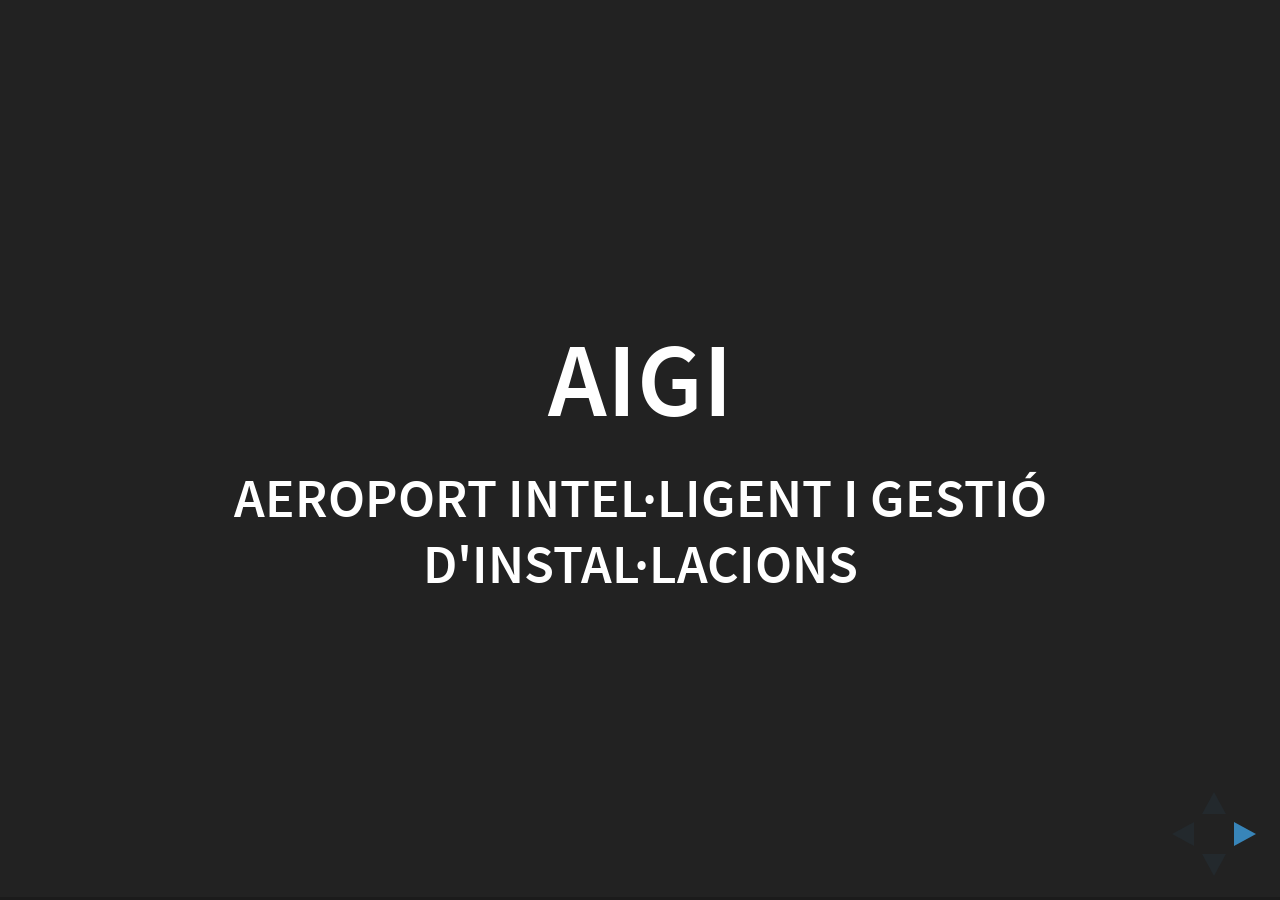
<file: index.html>
<!doctype html>
<html lang="en">

	<head>
		<meta charset="utf-8">

		<title>reveal.js – The HTML Presentation Framework</title>

		<meta name="description" content="A framework for easily creating beautiful presentations using HTML">
		<meta name="author" content="Hakim El Hattab">

		<meta name="apple-mobile-web-app-capable" content="yes">
		<meta name="apple-mobile-web-app-status-bar-style" content="black-translucent">

		<meta name="viewport" content="width=device-width, initial-scale=1.0, maximum-scale=1.0, user-scalable=no">

		<!-- Bootstrap CSS -->
		<link rel="stylesheet2" href="https://maxcdn.bootstrapcdn.com/bootstrap/4.0.0-beta.2/css/bootstrap.min.css" integrity="sha384-PsH8R72JQ3SOdhVi3uxftmaW6Vc51MKb0q5P2rRUpPvrszuE4W1povHYgTpBfshb" crossorigin="anonymous">
		<link rel="stylesheet" href="css/reveal.css">
		<link rel="stylesheet" href="css/theme/black.css" id="theme">



		<!-- Theme used for syntax highlighting of code -->
		<link rel="stylesheet" href="lib/css/zenburn.css">

		<!-- Printing and PDF exports -->
		<script>
			var link = document.createElement( 'link' );
			link.rel = 'stylesheet';
			link.type = 'text/css';
			link.href = window.location.search.match( /print-pdf/gi ) ? 'css/print/pdf.css' : 'css/print/paper.css';
			document.getElementsByTagName( 'head' )[0].appendChild( link );
		</script>

		<!--[if lt IE 9]>
		<script src="lib/js/html5shiv.js"></script>
		<![endif]-->
	</head>

	<body>

		<div class="reveal">

			<!-- Any section element inside of this container is displayed as a slide -->
			<div class="slides">
				<section class="fullpage"> <!--............. Slide ..................-->
					<div class="centrado">
						<h1>AIGI</h1>
						<h3>Aeroport Intel·ligent i Gestió d'Instal·lacions</h3>
					</div>
				</section>

				<section> <!--............. Slide ..................-->
					<h2>Aeroport Intel·ligent</h2><br><br><br>
					<p>Aeroport Intel·ligent: Aeroport dotat de mecanismes intel·ligents amb l'objectiu de millorar:</p>
						<ul>
							<li>Gestió de les operacions (eficiència, sostenibilitat)</li>
							<li>Experiència dels usuarios</li>
							<li>Ús intensiu de les TIC</li>

						</ul>
				</section>

				<section>
					<h2>Àmbits Aeroport Intel·ligent</h2><br><br>
					<p>Infraestructura de comunicacions: Cablejada o XSF</p>
					<p>Eficàcia operacional en:</p>
					<ul>
						<li>Equipatges</li>
						<li>Controls de seguretat</li>
						<li>Gestió d'empleats</li>
						<li>Energia i medi ambient</li>
						<li>Experiència dels passatgers</li>
					</ul>
				</section>

				<section>
					<h2>TIC en Aeroport Intel·ligent</h2><br><br><br>
					<p>Principals components de les TIC:</p>
					<ol>
						<li class="fragment">Obtenció de dades</li>
						<li class="fragment">Transport de dades</li>
						<li class="fragment">Emmagatzematge de dades</li>
						<li class="fragment">Resultats</li>
					</ol>
				</section>

				<section class="fullpage">
					<div class="centrado">
					  <h1>WSN</h1><br>
						<h2>Wireless Sensor Network</h2>
					</div>
				</section>

				<section>
					<section>
						<h2>802.15.4</h2><br>
						<p>WPAN Task 4</p>
						<p>Requeriments:</p>
						<div class="left">
							<ul>
				       <li>Simple</li>
				       <li>Baix consum</li>
						 </ul>
						</div>
						<div class="right">
							<ul>
				       <li>Eficient</li>
				       <li>Suportar cicles de treball</li>
						 </ul>
					 </div><br><br><br>
						<p>Tipologia de Nodes:</p>
						<ul>
							<li>FFD: Full Function Device</li>
							<li>RFD: Reduced Function Device</li>
						</ul>
					</section>

					<section><br>
						<p>Tipologia de xarxa:</p>
						<ul>
							<li>Estrella</li>
							<li>Peer-to-peer</li>
						</ul><br><br><br>
						<table class="table table-striped">
						<thead>
						  <tr>
						    <th scope="col">#</th>
						    <th scope="col">f (Hz)</th>
						    <th scope="col"># Canals</th>
						    <th scope="col">Velocitat (kbps)</th>
						  </tr>
						</thead>
						<tbody>
						  <tr>
						    <th scope="row">1</th>
						    <td>868 MHz</td>
						    <td style="text-align: center">1</td>
						    <td style="text-align: center">20</td>
						  </tr>
						  <tr>
						    <th scope="row">2</th>
						    <td>915 MHz</td>
						    <td style="text-align: center">10</td>
						    <td style="text-align: center">40</td>
						  </tr>
						  <tr>
								<th scope="row">3</th>
						    <td>2.4 GHz</td>
						    <td style="text-align: center">16</td>
						    <td style="text-align: center">250</td>
						  </tr>
						</tbody>
						</table>
					</section>

					<section>
						<p>PPDU: Physical Protocol Data Unit -> Trama = entre 0 i 127 bytes</p>
						<p>Trama + petita que Eth (1500 bytes) -> SW, HW millor processat, + simple i EFICIENT</p><br>
						<p>Capa MAC:</p>
						<ul>
							<li>Gestiona l'accés al medi:</li>
								<li class="ul-2level">
									<ul>
										<li>Beacon: Sincronització, no hi ha retard, estructura Supertrama</li>
										<li>Sense: Retard, CSMA/CA</li>
									</ul>
								</li>
							<li>Fiabilitat: Opcional (AKN)</li>
							<li>Seguretat: Sí</li>
							<li>Supertrama: 15-245s, B | CAP | CFP | Idle Period</li>
							<li>Connexió a Internet: Sí</li>
						</ul>
					</section>
				</section>

				<section class="fullpage">
					<h2>6LoWPAN</h2><br>
					<p>IPv6 Low Power WPAN</p>
					<p>Mecanismes:</p>
								<ul>
									<li>Autoconfiguració d'adreces:</li>
									<li class="ul-2level">
										<ul>
											<li>Prefix xarxa: Global/Local</li>
											<li>Interface ID: MAC 802.15.4 (Llarga/curta)</li>
										</ul>
									</li>
									<li>Compressió capçaleres i fragmentació</li>
									<li class="ul-2level">
										<ul>
											<li>IpV6: 1280 bytes</li>
											<li>802.15.4: 127 bytes</li>
										</ul>
									</li>
									<li>Format trama</li>
									<li>Optimització Neigbor Discovery</li>
								</ul>
				</section>
				<section>
					<section>
						<h2>RPL</h2>
						<p>Neix de la necessitat d'utilitzar un protocol d'encaminament route-over basat en IP</p>
						<p><strong>IPv6 Routing Protocol for Low Power and Lossy Networks</strong></p>
						<p>Tipologia DAG (graf acíclic) optimitzat per a:</p>
						<ul>
							<li>MP2P - Multipoint to Point</li>
							<li>P2MP - Point to Multipoint</li>
							<li>P2P - Point to Point</li>
						</ul>
						<p>Els nodes envien periòdicament missatges DIO (Dodag Info Object = "Hello")</p>
						<p>Incorporació d'un node: quan coneix la info (rep DIO/envia DIS), determina els seus veins i designa Default Parent</p>
					</section>

					<section>
						<p>Objective Function (OF) -> Mitjantçan mètrica i restriccions, permet triar a un node el seu Default Parent.</p><br>
						<p>Rutes:</p>
						<ul>
							<li>Upward: Node envia info al Def. Parent</li>
							<li>Downward: Nodes envien DAO (Dodag Adv. Object) al Def. Parent (Akn opt) fins l'arrel, que:</li>
							<li class="ul-2level">
								<ul>
									<li>Storing Mode: Els nodes intermitjos guarden taula d'encaminament (Destí, Next Hop)</li>
									<li>Non Storing Mode: Només l'arrel té guarda la taula. En la capçelera hi han els nodes intermitjos.</li>
								</ul>
							</li>
						</ul>
					</section>
				</section>

				<section>
					<section>
						<h2>CoAP</h2> <br>
						<p>HTTP -> Inadecuat per restriccions de xarxa:</p>
						<ul>
							<li>Missatges massa llargs</li>
							<li>Massa BW, memòria, energia sensors i no suporta sleep nodes</li>
						</ul>
						<p>CoAP (Constrained Application Protocol) es basa en UDP:</p>
						<ul>
							<li>Model REST (Servidor - Client)</li>
							<li class="ul-2level">
								<ul>
									<li>Petició - Resposta: GET, POST, PUT, DELETE</li>
									<li>Missatges: CON, NON, AKN, RST</li>
								</ul>
							</li>
						</ul>
					</section>

					<section>
						<p>Format missatges:</p>
						<ul>
							<li>Capçalera entre 4bytes i 32 bytes (max)</li>
							<li>Missatge de 16bytes</li>
						</ul> <br><br>
						<p>Tipus de resposta</p>
						<ul>
							<li>Piggybacked: Akn + Data -> = missatge</li>
							<li>eparada: Akn i Data -> different missatge</li>
						</ul> <br><br>
						<p>Caché que guarda peticions (no ha de demanar-la més)</p>
						<p>Proxy: Agent substitutiu que actua en nom d'una altra persona/entitat. Pot fer de Servidor o Client</p>
						<p>Oberve: Si un node es vol subscriure a un servidor que notifiqui canvis del seu recurs -> GET (Observe)</p>
					</section>
				</section>




				<!-- Example of nested vertical slides -->
				<section>
					<section>
						<h2>Vertical Slides</h2>
						<p>Slides can be nested inside of each other.</p>
						<p>Use the <em>Space</em> key to navigate through all slides.</p>
						<br>
						<a href="#" class="navigate-down">
							<img width="178" height="238" data-src="https://s3.amazonaws.com/hakim-static/reveal-js/arrow.png" alt="Down arrow">
						</a>
					</section>
					<section>
						<h2>Basement Level 1</h2>
						<p>Nested slides are useful for adding additional detail underneath a high level horizontal slide.</p>
					</section>
					<section>
						<h2>Basement Level 2</h2>
						<p>That's it, time to go back up.</p>
						<br>
						<a href="#/2">
							<img width="178" height="238" data-src="https://s3.amazonaws.com/hakim-static/reveal-js/arrow.png" alt="Up arrow" style="transform: rotate(180deg); -webkit-transform: rotate(180deg);">
						</a>
					</section>
				</section>




				<section>
					<section id="fragments">
						<h2>Fragments</h2>
						<p>Hit the next arrow...</p>
						<p class="fragment">... to step through ...</p>
						<p><span class="fragment">... a</span> <span class="fragment">fragmented</span> <span class="fragment">slide.</span></p>

						<aside class="notes">
							This slide has fragments which are also stepped through in the notes window.
						</aside>
					</section>





			</div>

		</div>

		<script src="lib/js/head.min.js"></script>
		<script src="js/reveal.js"></script>

		<script>

			// More info https://github.com/hakimel/reveal.js#configuration
			Reveal.initialize({
				controls: true,
				progress: true,
				history: true,
				center: false,
				height: "100%",





				transition: 'convex', // none/fade/slide/convex/concave/zoom

				// More info https://github.com/hakimel/reveal.js#dependencies
				dependencies: [
					{ src: 'lib/js/classList.js', condition: function() { return !document.body.classList; } },
					{ src: 'plugin/markdown/marked.js', condition: function() { return !!document.querySelector( '[data-markdown]' ); } },
					{ src: 'plugin/markdown/markdown.js', condition: function() { return !!document.querySelector( '[data-markdown]' ); } },
					{ src: 'plugin/highlight/highlight.js', async: true, callback: function() { hljs.initHighlightingOnLoad(); } },
					{ src: 'plugin/zoom-js/zoom.js', async: true },
					{ src: 'plugin/notes/notes.js', async: true }
				]
			});

		</script>

	</body>
</html>
</file>
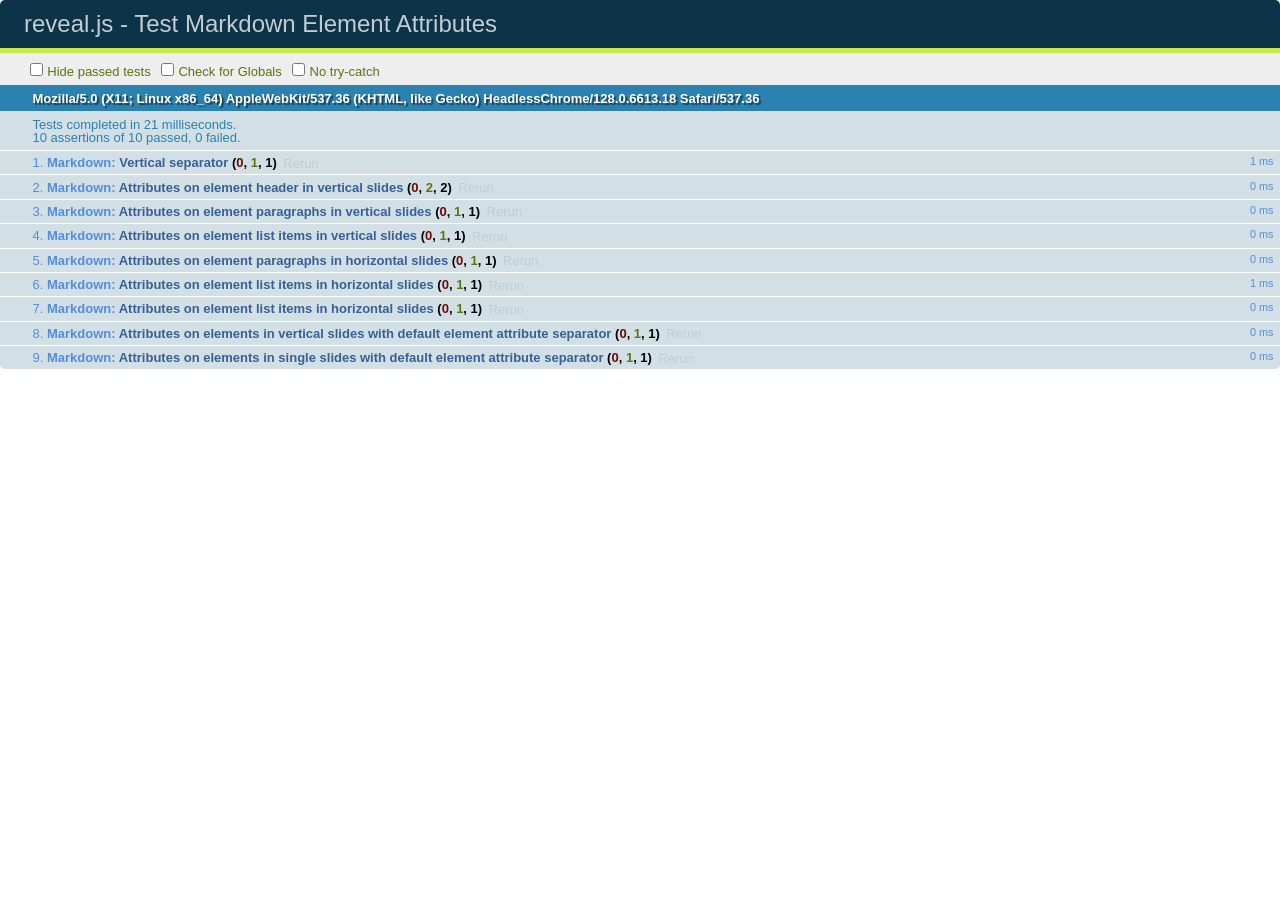
<file: test/test-markdown-element-attributes.html>
<!doctype html>
<html lang="en">

	<head>
		<meta charset="utf-8">

		<title>reveal.js - Test Markdown Element Attributes</title>

		<link rel="stylesheet" href="../css/reveal.css">
		<link rel="stylesheet" href="qunit-1.12.0.css">
	</head>

	<body style="overflow: auto;">

		<div id="qunit"></div>
		<div id="qunit-fixture"></div>

		<div class="reveal" style="display: none;">

			<div class="slides">

				<!-- <section data-markdown="example.md" data-separator="^\n\n\n" data-separator-vertical="^\n\n"></section> -->

				<!-- Slides are separated by newline + three dashes + newline, vertical slides identical but two dashes -->
				<section data-markdown data-separator="^\n---\n$" data-separator-vertical="^\n--\n$" data-element-attributes="{_\s*?([^}]+?)}">>
					<script type="text/template">
						## Slide 1.1
						<!-- {_class="fragment fade-out" data-fragment-index="1"} -->

						--

						## Slide 1.2
						<!-- {_class="fragment shrink"} -->

						Paragraph 1
						<!-- {_class="fragment grow"} -->

						Paragraph 2
						<!-- {_class="fragment grow"} -->

						- list item 1 <!-- {_class="fragment grow"} -->
						- list item 2 <!-- {_class="fragment grow"} -->
						- list item 3 <!-- {_class="fragment grow"} -->


						---

						## Slide 2


						Paragraph 1.2  
						multi-line <!-- {_class="fragment highlight-red"} -->

						Paragraph 2.2 <!-- {_class="fragment highlight-red"} -->

						Paragraph 2.3 <!-- {_class="fragment highlight-red"} -->

						Paragraph 2.4 <!-- {_class="fragment highlight-red"} -->

						- list item 1 <!-- {_class="fragment highlight-green"} -->
						- list item 2<!-- {_class="fragment highlight-green"} -->
						- list item 3<!-- {_class="fragment highlight-green"} -->
						- list item 4
						<!-- {_class="fragment highlight-green"} -->
						- list item 5<!-- {_class="fragment highlight-green"} -->

						Test

						![Example Picture](examples/assets/image2.png)
						<!-- {_class="reveal stretch"} -->

					</script>
				</section>



				<section 	data-markdown data-separator="^\n\n\n"
									data-separator-vertical="^\n\n"
									data-separator-notes="^Note:"
									data-charset="utf-8">
					<script type="text/template">
						# Test attributes in Markdown with default separator
						## Slide 1 Def <!-- .element: class="fragment highlight-red" data-fragment-index="1" -->


						## Slide 2 Def
						<!-- .element: class="fragment highlight-red" -->

					</script>
				</section>

				<section data-markdown>
				  <script type="text/template">
					## Hello world
					A paragraph
					<!-- .element: class="fragment highlight-blue" -->
				  </script>
				</section>

				<section data-markdown>
				  <script type="text/template">
					## Hello world

					Multiple  
					Line
					<!-- .element: class="fragment highlight-blue" -->
				  </script>
				</section>

				<section data-markdown>
				  <script type="text/template">
					## Hello world

					Test<!-- .element: class="fragment highlight-blue" -->

					More Test
				  </script>
				</section>


			</div>

		</div>

		<script src="../lib/js/head.min.js"></script>
		<script src="../js/reveal.js"></script>
		<script src="../plugin/markdown/marked.js"></script>
		<script src="../plugin/markdown/markdown.js"></script>
		<script src="qunit-1.12.0.js"></script>

		<script src="test-markdown-element-attributes.js"></script>

	</body>
</html>
</file>
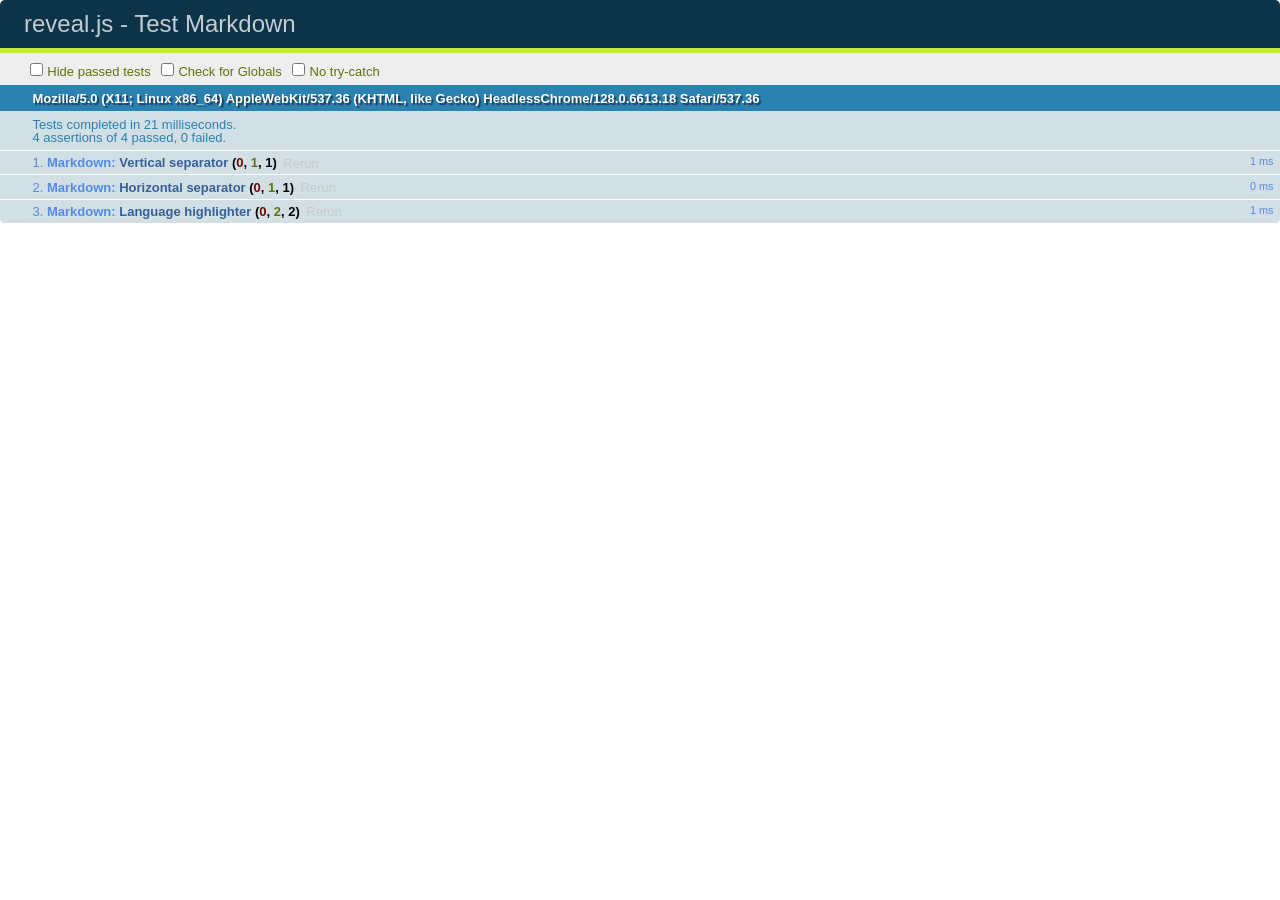
<file: test/test-markdown-external.html>
<!doctype html>
<html lang="en">

	<head>
		<meta charset="utf-8">

		<title>reveal.js - Test Markdown</title>

		<link rel="stylesheet" href="../css/reveal.css">
		<link rel="stylesheet" href="qunit-1.12.0.css">
	</head>

	<body style="overflow: auto;">

		<div id="qunit"></div>
  		<div id="qunit-fixture"></div>

		<div class="reveal" style="display: none;">

			<div class="slides">
				<section data-markdown="simple.md" data-separator="^\n\n\n" data-separator-vertical="^\n\n"></section>
			</div>

		</div>

		<script src="../lib/js/head.min.js"></script>
		<script src="../js/reveal.js"></script>
		<script src="../plugin/highlight/highlight.js"></script>
		<script src="../plugin/markdown/marked.js"></script>
		<script src="../plugin/markdown/markdown.js"></script>
		<script src="qunit-1.12.0.js"></script>

		<script src="test-markdown-external.js"></script>

	</body>
</html>
</file>
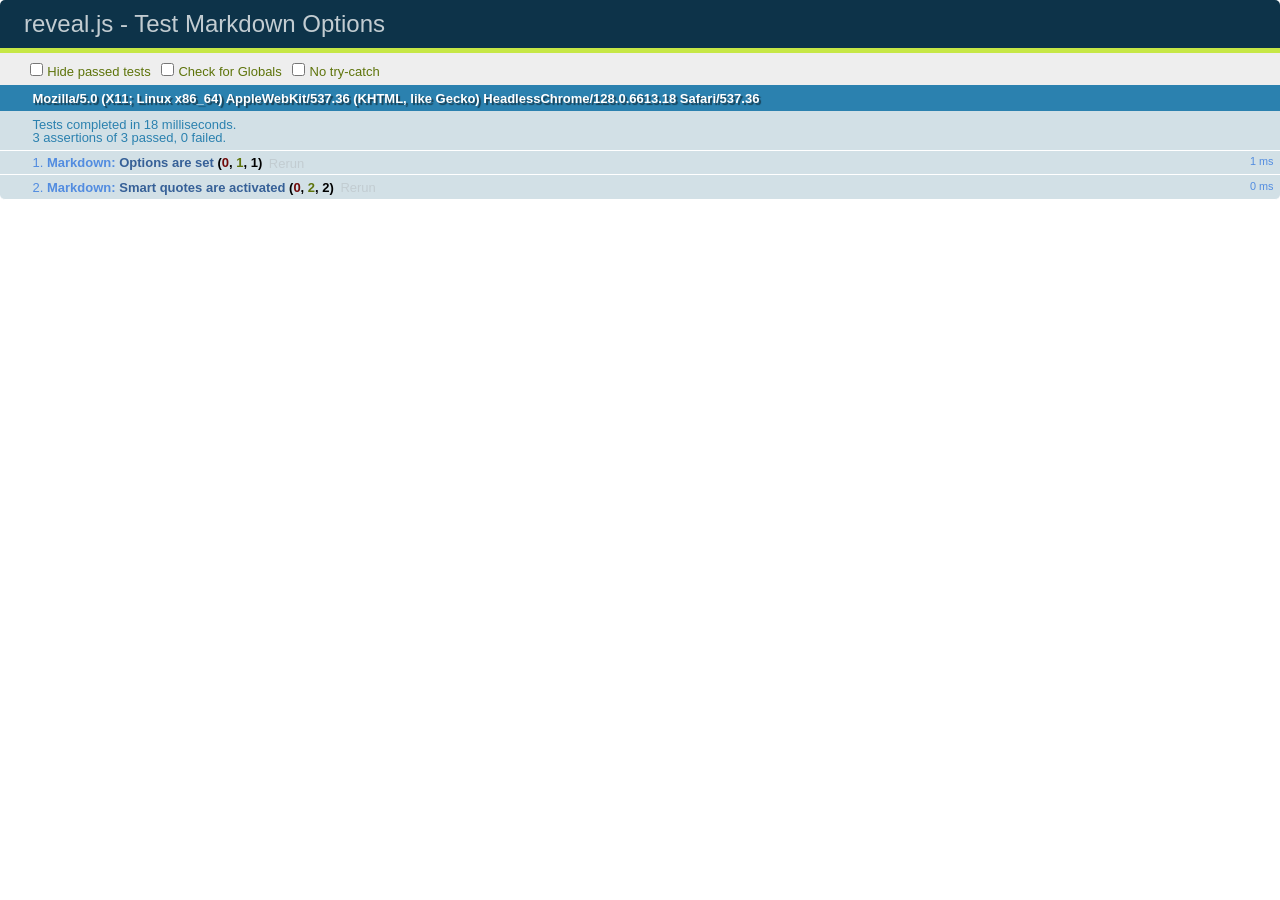
<file: test/test-markdown-options.html>
<!doctype html>
<html lang="en">

	<head>
		<meta charset="utf-8">

		<title>reveal.js - Test Markdown Options</title>

		<link rel="stylesheet" href="../css/reveal.css">
		<link rel="stylesheet" href="qunit-1.12.0.css">
	</head>

	<body style="overflow: auto;">

		<div id="qunit"></div>
		<div id="qunit-fixture"></div>

		<div class="reveal" style="display: none;">

			<div class="slides">

				<section data-markdown>
					<script type="text/template">
						## Testing Markdown Options

						This "slide" should contain 'smart' quotes.
					</script>
				</section>

			</div>

		</div>

		<script src="../lib/js/head.min.js"></script>
		<script src="../js/reveal.js"></script>
		<script src="qunit-1.12.0.js"></script>

		<script src="test-markdown-options.js"></script>

	</body>
</html>
</file>
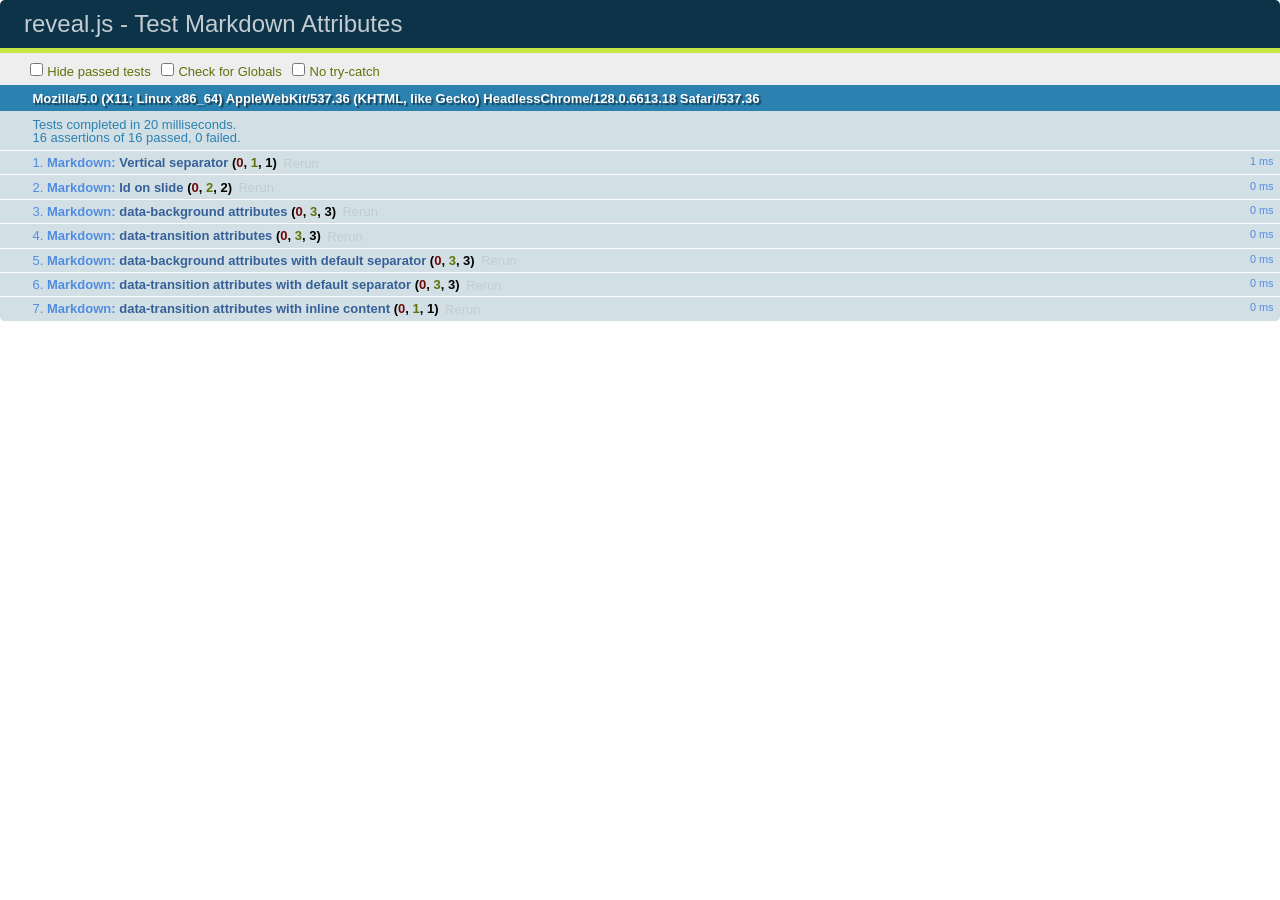
<file: test/test-markdown-slide-attributes.html>
<!doctype html>
<html lang="en">

	<head>
		<meta charset="utf-8">

		<title>reveal.js - Test Markdown Attributes</title>

		<link rel="stylesheet" href="../css/reveal.css">
		<link rel="stylesheet" href="qunit-1.12.0.css">
	</head>

	<body style="overflow: auto;">

		<div id="qunit"></div>
		<div id="qunit-fixture"></div>

		<div class="reveal" style="display: none;">

			<div class="slides">

				<!-- <section data-markdown="example.md" data-separator="^\n\n\n" data-separator-vertical="^\n\n"></section> -->

				<!-- Slides are separated by three lines, vertical slides by two lines, attributes are one any line starting with (spaces and) two dashes -->
				<section 	data-markdown data-separator="^\n\n\n"
									data-separator-vertical="^\n\n"
									data-separator-notes="^Note:"
									data-attributes="--\s(.*?)$"
									data-charset="utf-8">
					<script type="text/template">
						# Test attributes in Markdown
						## Slide 1



						## Slide 2
						<!-- -- id="slide2" data-transition="zoom" data-background="#A0C66B" -->


						## Slide 2.1
						<!-- -- data-background="#ff0000" data-transition="fade" -->


						## Slide 2.2
						[Link to Slide2](#/slide2)



						## Slide 3
						<!-- -- data-transition="zoom" data-background="#C6916B" -->



						## Slide 4
					</script>
				</section>

				<section 	data-markdown data-separator="^\n\n\n"
									data-separator-vertical="^\n\n"
									data-separator-notes="^Note:"
									data-charset="utf-8">
					<script type="text/template">
						# Test attributes in Markdown with default separator
						## Slide 1 Def



						## Slide 2 Def
						<!-- .slide: id="slide2def" data-transition="concave" data-background="#A7C66B" -->


						## Slide 2.1 Def
						<!-- .slide: data-background="#f70000" data-transition="page" -->


						## Slide 2.2 Def
						[Link to Slide2](#/slide2def)



						## Slide 3 Def
						<!-- .slide: data-transition="concave" data-background="#C7916B" -->



						## Slide 4
					</script>
				</section>

				<section data-markdown>
					<script type="text/template">
						<!-- .slide: data-background="#ff0000" -->
						## Hello world
					</script>
				</section>

				<section data-markdown>
					<script type="text/template">
						## Hello world
						<!-- .slide: data-background="#ff0000" -->
					</script>
				</section>

				<section data-markdown>
					<script type="text/template">
						## Hello world

						Test
						<!-- .slide: data-background="#ff0000" -->

						More Test
					</script>
				</section>

			</div>

		</div>

		<script src="../lib/js/head.min.js"></script>
		<script src="../js/reveal.js"></script>
		<script src="../plugin/markdown/marked.js"></script>
		<script src="../plugin/markdown/markdown.js"></script>
		<script src="qunit-1.12.0.js"></script>

		<script src="test-markdown-slide-attributes.js"></script>

	</body>
</html>
</file>
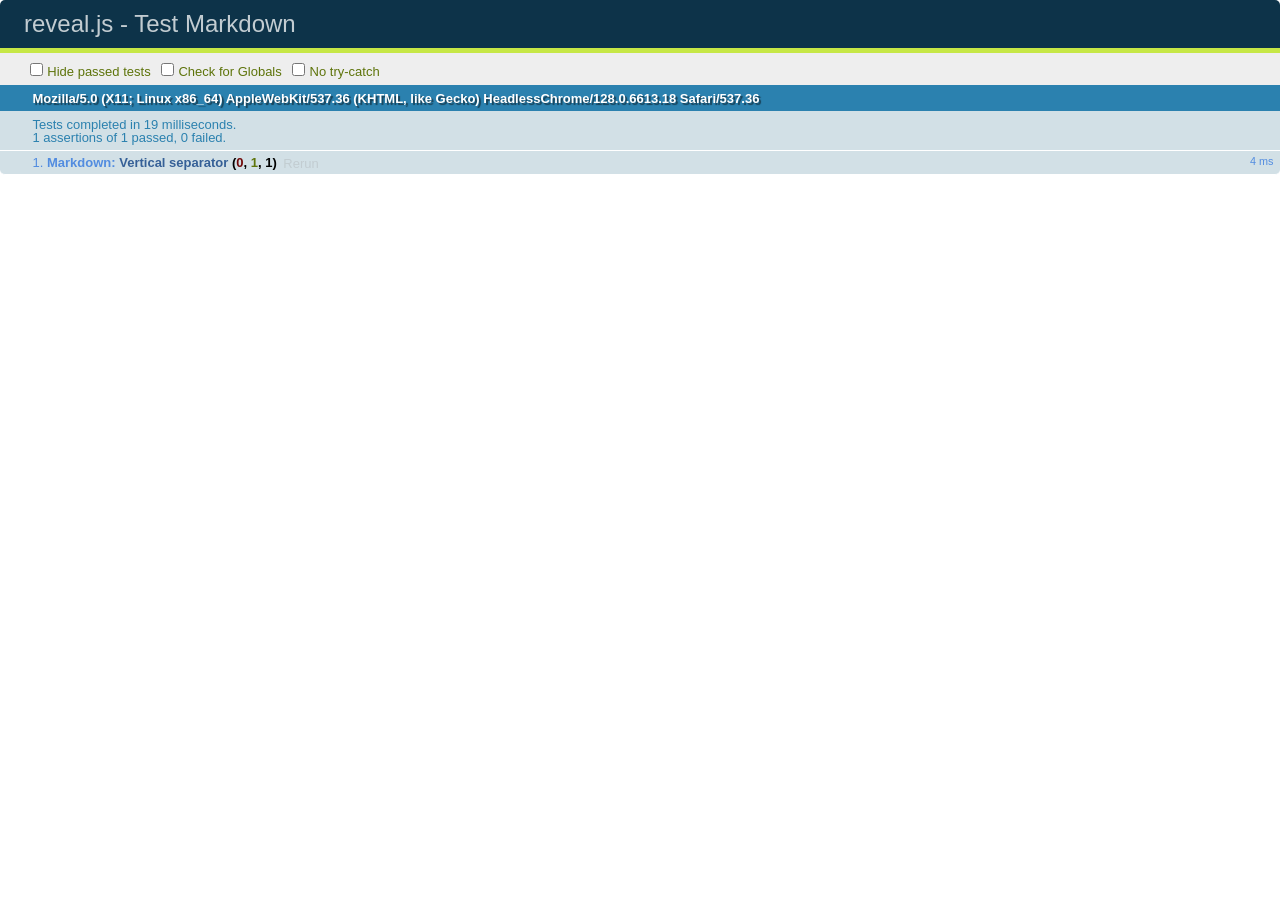
<file: test/test-markdown.html>
<!doctype html>
<html lang="en">

	<head>
		<meta charset="utf-8">

		<title>reveal.js - Test Markdown</title>

		<link rel="stylesheet" href="../css/reveal.css">
		<link rel="stylesheet" href="qunit-1.12.0.css">
	</head>

	<body style="overflow: auto;">

		<div id="qunit"></div>
		<div id="qunit-fixture"></div>

		<div class="reveal" style="display: none;">

			<div class="slides">

				<!-- <section data-markdown="example.md" data-separator="^\n\n\n" data-separator-vertical="^\n\n"></section> -->

				<!-- Slides are separated by newline + three dashes + newline, vertical slides identical but two dashes -->
				<section data-markdown data-separator="^\n---\n$" data-separator-vertical="^\n--\n$">
					<script type="text/template">
						## Slide 1.1

						--

						## Slide 1.2

						---

						## Slide 2
					</script>
				</section>

			</div>

		</div>

		<script src="../lib/js/head.min.js"></script>
		<script src="../js/reveal.js"></script>
		<script src="../plugin/markdown/marked.js"></script>
		<script src="../plugin/markdown/markdown.js"></script>
		<script src="qunit-1.12.0.js"></script>

		<script src="test-markdown.js"></script>

	</body>
</html>
</file>
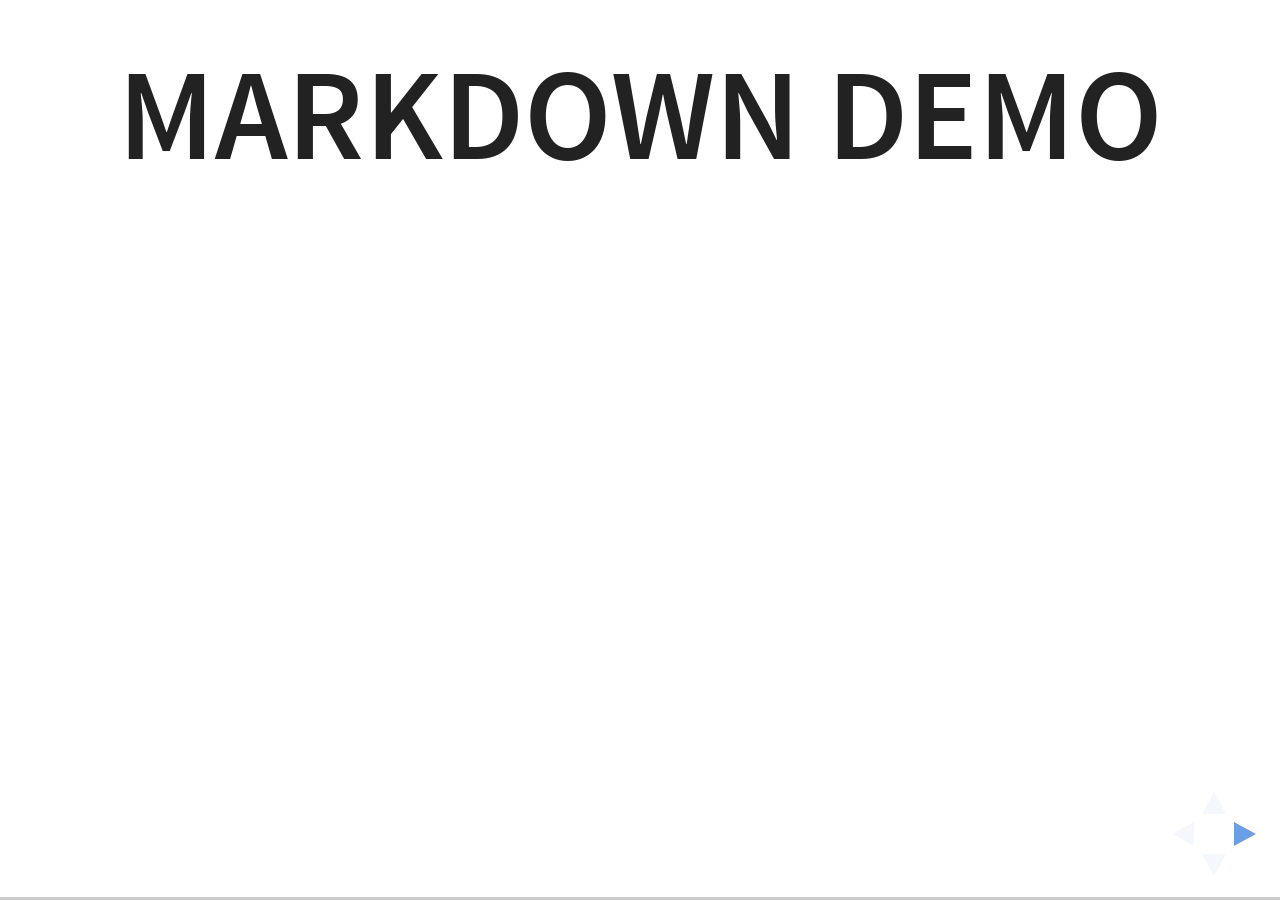
<file: plugin/markdown/example.html>
<!doctype html>
<html lang="en">

	<head>
		<meta charset="utf-8">

		<title>reveal.js - Markdown Demo</title>

		<link rel="stylesheet" href="../../css/reveal.css">
		<link rel="stylesheet" href="../../css/theme/white.css" id="theme">

        <link rel="stylesheet" href="../../lib/css/zenburn.css">
	</head>

	<body>

		<div class="reveal">

			<div class="slides">

                <!-- Use external markdown resource, separate slides by three newlines; vertical slides by two newlines -->
                <section data-markdown="example.md" data-separator="^\n\n\n" data-separator-vertical="^\n\n"></section>

                <!-- Slides are separated by three dashes (quick 'n dirty regular expression) -->
                <section data-markdown data-separator="---">
                    <script type="text/template">
                        ## Demo 1
                        Slide 1
                        ---
                        ## Demo 1
                        Slide 2
                        ---
                        ## Demo 1
                        Slide 3
                    </script>
                </section>

                <!-- Slides are separated by newline + three dashes + newline, vertical slides identical but two dashes -->
                <section data-markdown data-separator="^\n---\n$" data-separator-vertical="^\n--\n$">
                    <script type="text/template">
                        ## Demo 2
                        Slide 1.1

                        --

                        ## Demo 2
                        Slide 1.2

                        ---

                        ## Demo 2
                        Slide 2
                    </script>
                </section>

                <!-- No "extra" slides, since there are no separators defined (so they'll become horizontal rulers) -->
                <section data-markdown>
                    <script type="text/template">
                        A

                        ---

                        B

                        ---

                        C
                    </script>
                </section>

                <!-- Slide attributes -->
                <section data-markdown>
                    <script type="text/template">
                        <!-- .slide: data-background="#000000" -->
                        ## Slide attributes
                    </script>
                </section>

                <!-- Element attributes -->
                <section data-markdown>
                    <script type="text/template">
                        ## Element attributes
                        - Item 1 <!-- .element: class="fragment" data-fragment-index="2" -->
                        - Item 2 <!-- .element: class="fragment" data-fragment-index="1" -->
                    </script>
                </section>

                <!-- Code -->
                <section data-markdown>
                    <script type="text/template">
                        ```php
                        public function foo()
                        {
                            $foo = array(
                                'bar' => 'bar'
                            )
                        }
                        ```
                    </script>
                </section>

            </div>
		</div>

		<script src="../../lib/js/head.min.js"></script>
		<script src="../../js/reveal.js"></script>

		<script>

			Reveal.initialize({
				controls: true,
				progress: true,
				history: true,
				center: true,

				// Optional libraries used to extend on reveal.js
				dependencies: [
					{ src: '../../lib/js/classList.js', condition: function() { return !document.body.classList; } },
					{ src: 'marked.js', condition: function() { return !!document.querySelector( '[data-markdown]' ); } },
                    { src: 'markdown.js', condition: function() { return !!document.querySelector( '[data-markdown]' ); } },
                    { src: '../highlight/highlight.js', async: true, callback: function() { hljs.initHighlightingOnLoad(); } },
					{ src: '../notes/notes.js' }
				]
			});

		</script>

	</body>
</html>
</file>
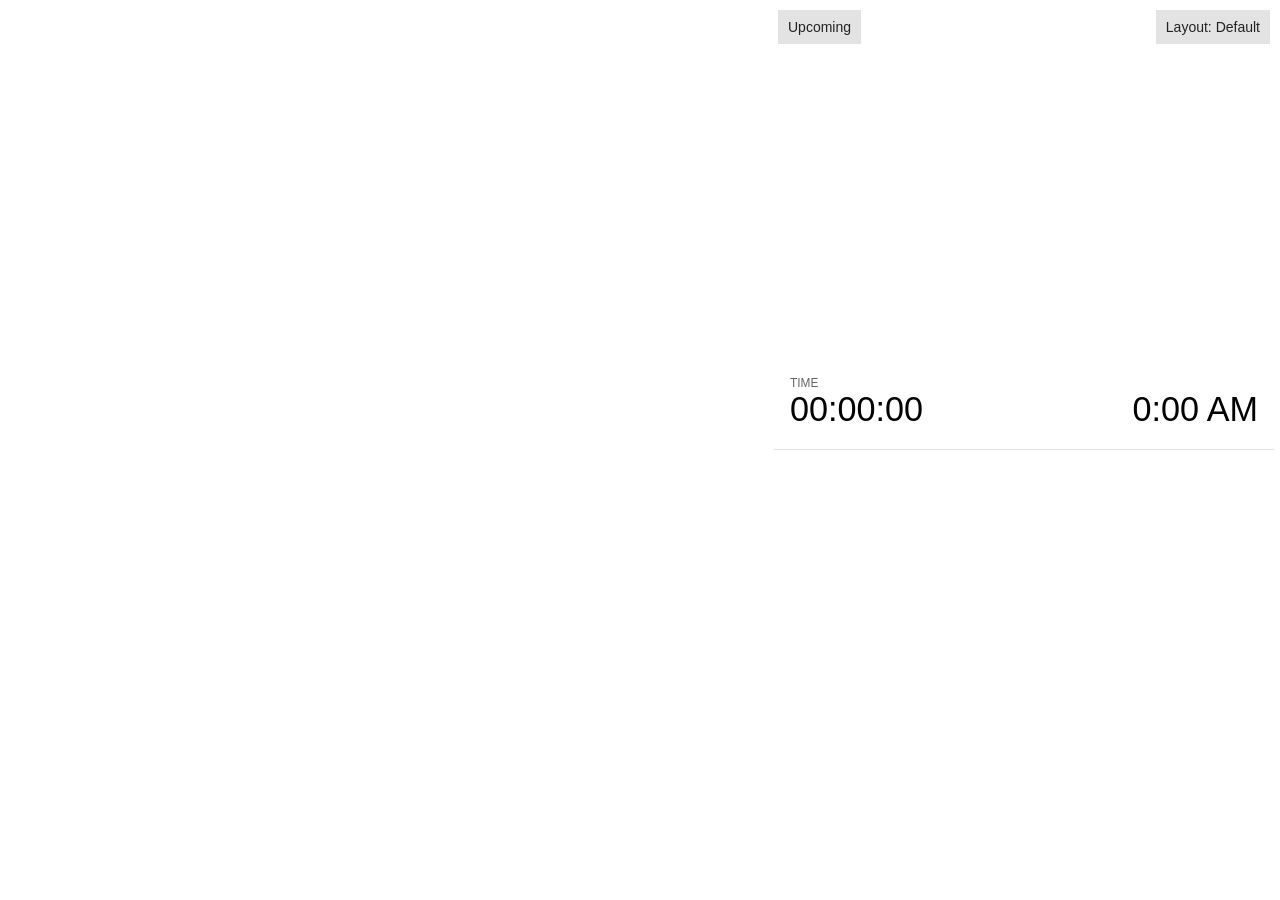
<file: plugin/notes/notes.html>
<!doctype html>
<html lang="en">
	<head>
		<meta charset="utf-8">

		<title>reveal.js - Slide Notes</title>

		<style>
			body {
				font-family: Helvetica;
				font-size: 18px;
			}

			#current-slide,
			#upcoming-slide,
			#speaker-controls {
				padding: 6px;
				box-sizing: border-box;
				-moz-box-sizing: border-box;
			}

			#current-slide iframe,
			#upcoming-slide iframe {
				width: 100%;
				height: 100%;
				border: 1px solid #ddd;
			}

			#current-slide .label,
			#upcoming-slide .label {
				position: absolute;
				top: 10px;
				left: 10px;
				z-index: 2;
			}

			.overlay-element {
				height: 34px;
				line-height: 34px;
				padding: 0 10px;
				text-shadow: none;
				background: rgba( 220, 220, 220, 0.8 );
				color: #222;
				font-size: 14px;
			}

			.overlay-element.interactive:hover {
				background: rgba( 220, 220, 220, 1 );
			}

			#current-slide {
				position: absolute;
				width: 60%;
				height: 100%;
				top: 0;
				left: 0;
				padding-right: 0;
			}

			#upcoming-slide {
				position: absolute;
				width: 40%;
				height: 40%;
				right: 0;
				top: 0;
			}

			/* Speaker controls */
			#speaker-controls {
				position: absolute;
				top: 40%;
				right: 0;
				width: 40%;
				height: 60%;
				overflow: auto;
				font-size: 18px;
			}

				.speaker-controls-time.hidden,
				.speaker-controls-notes.hidden {
					display: none;
				}

				.speaker-controls-time .label,
				.speaker-controls-pace .label,
				.speaker-controls-notes .label {
					text-transform: uppercase;
					font-weight: normal;
					font-size: 0.66em;
					color: #666;
					margin: 0;
				}

				.speaker-controls-time, .speaker-controls-pace {
					border-bottom: 1px solid rgba( 200, 200, 200, 0.5 );
					margin-bottom: 10px;
					padding: 10px 16px;
					padding-bottom: 20px;
					cursor: pointer;
				}

				.speaker-controls-time .reset-button {
					opacity: 0;
					float: right;
					color: #666;
					text-decoration: none;
				}
				.speaker-controls-time:hover .reset-button {
					opacity: 1;
				}

				.speaker-controls-time .timer,
				.speaker-controls-time .clock {
					width: 50%;
				}

				.speaker-controls-time .timer,
				.speaker-controls-time .clock,
				.speaker-controls-time .pacing .hours-value,
				.speaker-controls-time .pacing .minutes-value,
				.speaker-controls-time .pacing .seconds-value {
					font-size: 1.9em;
				}

				.speaker-controls-time .timer {
					float: left;
				}

				.speaker-controls-time .clock {
					float: right;
					text-align: right;
				}

				.speaker-controls-time span.mute {
					opacity: 0.3;
				}

				.speaker-controls-time .pacing-title {
					margin-top: 5px;
				}

				.speaker-controls-time .pacing.ahead {
					color: blue;
				}

				.speaker-controls-time .pacing.on-track {
					color: green;
				}

				.speaker-controls-time .pacing.behind {
					color: red;
				}

				.speaker-controls-notes {
					padding: 10px 16px;
				}

				.speaker-controls-notes .value {
					margin-top: 5px;
					line-height: 1.4;
					font-size: 1.2em;
				}

			/* Layout selector */
			#speaker-layout {
				position: absolute;
				top: 10px;
				right: 10px;
				color: #222;
				z-index: 10;
			}
				#speaker-layout select {
					position: absolute;
					width: 100%;
					height: 100%;
					top: 0;
					left: 0;
					border: 0;
					box-shadow: 0;
					cursor: pointer;
					opacity: 0;

					font-size: 1em;
					background-color: transparent;

					-moz-appearance: none;
					-webkit-appearance: none;
					-webkit-tap-highlight-color: rgba(0, 0, 0, 0);
				}

				#speaker-layout select:focus {
					outline: none;
					box-shadow: none;
				}

			.clear {
				clear: both;
			}

			/* Speaker layout: Wide */
			body[data-speaker-layout="wide"] #current-slide,
			body[data-speaker-layout="wide"] #upcoming-slide {
				width: 50%;
				height: 45%;
				padding: 6px;
			}

			body[data-speaker-layout="wide"] #current-slide {
				top: 0;
				left: 0;
			}

			body[data-speaker-layout="wide"] #upcoming-slide {
				top: 0;
				left: 50%;
			}

			body[data-speaker-layout="wide"] #speaker-controls {
				top: 45%;
				left: 0;
				width: 100%;
				height: 50%;
				font-size: 1.25em;
			}

			/* Speaker layout: Tall */
			body[data-speaker-layout="tall"] #current-slide,
			body[data-speaker-layout="tall"] #upcoming-slide {
				width: 45%;
				height: 50%;
				padding: 6px;
			}

			body[data-speaker-layout="tall"] #current-slide {
				top: 0;
				left: 0;
			}

			body[data-speaker-layout="tall"] #upcoming-slide {
				top: 50%;
				left: 0;
			}

			body[data-speaker-layout="tall"] #speaker-controls {
				padding-top: 40px;
				top: 0;
				left: 45%;
				width: 55%;
				height: 100%;
				font-size: 1.25em;
			}

			/* Speaker layout: Notes only */
			body[data-speaker-layout="notes-only"] #current-slide,
			body[data-speaker-layout="notes-only"] #upcoming-slide {
				display: none;
			}

			body[data-speaker-layout="notes-only"] #speaker-controls {
				padding-top: 40px;
				top: 0;
				left: 0;
				width: 100%;
				height: 100%;
				font-size: 1.25em;
			}

			@media screen and (max-width: 1080px) {
				body[data-speaker-layout="default"] #speaker-controls {
					font-size: 16px;
				}
			}

			@media screen and (max-width: 900px) {
				body[data-speaker-layout="default"] #speaker-controls {
					font-size: 14px;
				}
			}

			@media screen and (max-width: 800px) {
				body[data-speaker-layout="default"] #speaker-controls {
					font-size: 12px;
				}
			}

		</style>
	</head>

	<body>

		<div id="current-slide"></div>
		<div id="upcoming-slide"><span class="overlay-element label">Upcoming</span></div>
		<div id="speaker-controls">
			<div class="speaker-controls-time">
				<h4 class="label">Time <span class="reset-button">Click to Reset</span></h4>
				<div class="clock">
					<span class="clock-value">0:00 AM</span>
				</div>
				<div class="timer">
					<span class="hours-value">00</span><span class="minutes-value">:00</span><span class="seconds-value">:00</span>
				</div>
				<div class="clear"></div>

				<h4 class="label pacing-title" style="display: none">Pacing – Time to finish current slide</h4>
				<div class="pacing" style="display: none">
					<span class="hours-value">00</span><span class="minutes-value">:00</span><span class="seconds-value">:00</span>
				</div>
			</div>

			<div class="speaker-controls-notes hidden">
				<h4 class="label">Notes</h4>
				<div class="value"></div>
			</div>
		</div>
		<div id="speaker-layout" class="overlay-element interactive">
			<span class="speaker-layout-label"></span>
			<select class="speaker-layout-dropdown"></select>
		</div>

		<script src="../../plugin/markdown/marked.js"></script>
		<script>

			(function() {

				var notes,
					notesValue,
					currentState,
					currentSlide,
					upcomingSlide,
					layoutLabel,
					layoutDropdown,
					connected = false;

				var SPEAKER_LAYOUTS = {
					'default': 'Default',
					'wide': 'Wide',
					'tall': 'Tall',
					'notes-only': 'Notes only'
				};

				setupLayout();

				window.addEventListener( 'message', function( event ) {

					var data = JSON.parse( event.data );

					// The overview mode is only useful to the reveal.js instance
					// where navigation occurs so we don't sync it
					if( data.state ) delete data.state.overview;

					// Messages sent by the notes plugin inside of the main window
					if( data && data.namespace === 'reveal-notes' ) {
						if( data.type === 'connect' ) {
							handleConnectMessage( data );
						}
						else if( data.type === 'state' ) {
							handleStateMessage( data );
						}
					}
					// Messages sent by the reveal.js inside of the current slide preview
					else if( data && data.namespace === 'reveal' ) {
						if( /ready/.test( data.eventName ) ) {
							// Send a message back to notify that the handshake is complete
							window.opener.postMessage( JSON.stringify({ namespace: 'reveal-notes', type: 'connected'} ), '*' );
						}
						else if( /slidechanged|fragmentshown|fragmenthidden|paused|resumed/.test( data.eventName ) && currentState !== JSON.stringify( data.state ) ) {

							window.opener.postMessage( JSON.stringify({ method: 'setState', args: [ data.state ]} ), '*' );

						}
					}

				} );

				/**
				 * Called when the main window is trying to establish a
				 * connection.
				 */
				function handleConnectMessage( data ) {

					if( connected === false ) {
						connected = true;

						setupIframes( data );
						setupKeyboard();
						setupNotes();
						setupTimer();
					}

				}

				/**
				 * Called when the main window sends an updated state.
				 */
				function handleStateMessage( data ) {

					// Store the most recently set state to avoid circular loops
					// applying the same state
					currentState = JSON.stringify( data.state );

					// No need for updating the notes in case of fragment changes
					if ( data.notes ) {
						notes.classList.remove( 'hidden' );
						notesValue.style.whiteSpace = data.whitespace;
						if( data.markdown ) {
							notesValue.innerHTML = marked( data.notes );
						}
						else {
							notesValue.innerHTML = data.notes;
						}
					}
					else {
						notes.classList.add( 'hidden' );
					}

					// Update the note slides
					currentSlide.contentWindow.postMessage( JSON.stringify({ method: 'setState', args: [ data.state ] }), '*' );
					upcomingSlide.contentWindow.postMessage( JSON.stringify({ method: 'setState', args: [ data.state ] }), '*' );
					upcomingSlide.contentWindow.postMessage( JSON.stringify({ method: 'next' }), '*' );

				}

				// Limit to max one state update per X ms
				handleStateMessage = debounce( handleStateMessage, 200 );

				/**
				 * Forward keyboard events to the current slide window.
				 * This enables keyboard events to work even if focus
				 * isn't set on the current slide iframe.
				 */
				function setupKeyboard() {

					document.addEventListener( 'keydown', function( event ) {
						currentSlide.contentWindow.postMessage( JSON.stringify({ method: 'triggerKey', args: [ event.keyCode ] }), '*' );
					} );

				}

				/**
				 * Creates the preview iframes.
				 */
				function setupIframes( data ) {

					var params = [
						'receiver',
						'progress=false',
						'history=false',
						'transition=none',
						'autoSlide=0',
						'backgroundTransition=none'
					].join( '&' );

					var urlSeparator = /\?/.test(data.url) ? '&' : '?';
					var hash = '#/' + data.state.indexh + '/' + data.state.indexv;
					var currentURL = data.url + urlSeparator + params + '&postMessageEvents=true' + hash;
					var upcomingURL = data.url + urlSeparator + params + '&controls=false' + hash;

					currentSlide = document.createElement( 'iframe' );
					currentSlide.setAttribute( 'width', 1280 );
					currentSlide.setAttribute( 'height', 1024 );
					currentSlide.setAttribute( 'src', currentURL );
					document.querySelector( '#current-slide' ).appendChild( currentSlide );

					upcomingSlide = document.createElement( 'iframe' );
					upcomingSlide.setAttribute( 'width', 640 );
					upcomingSlide.setAttribute( 'height', 512 );
					upcomingSlide.setAttribute( 'src', upcomingURL );
					document.querySelector( '#upcoming-slide' ).appendChild( upcomingSlide );

				}

				/**
				 * Setup the notes UI.
				 */
				function setupNotes() {

					notes = document.querySelector( '.speaker-controls-notes' );
					notesValue = document.querySelector( '.speaker-controls-notes .value' );

				}

				function getTimings() {

					var slides = Reveal.getSlides();
					var defaultTiming = Reveal.getConfig().defaultTiming;
					if (defaultTiming == null) {
						return null;
					}
					var timings = [];
					for ( var i in slides ) {
						var slide = slides[i];
						var timing = defaultTiming;
						if( slide.hasAttribute( 'data-timing' )) {
							var t = slide.getAttribute( 'data-timing' );
							timing = parseInt(t);
							if( isNaN(timing) ) {
								console.warn("Could not parse timing '" + t + "' of slide " + i + "; using default of " + defaultTiming);
								timing = defaultTiming;
							}
						}
						timings.push(timing);
					}
					return timings;

				}

				/**
				 * Return the number of seconds allocated for presenting
				 * all slides up to and including this one.
				 */
				function getTimeAllocated(timings) {

					var slides = Reveal.getSlides();
					var allocated = 0;
					var currentSlide = Reveal.getSlidePastCount();
					for (var i in slides.slice(0, currentSlide + 1)) {
						allocated += timings[i];
					}
					return allocated;

				}

				/**
				 * Create the timer and clock and start updating them
				 * at an interval.
				 */
				function setupTimer() {

					var start = new Date(),
					timeEl = document.querySelector( '.speaker-controls-time' ),
					clockEl = timeEl.querySelector( '.clock-value' ),
					hoursEl = timeEl.querySelector( '.hours-value' ),
					minutesEl = timeEl.querySelector( '.minutes-value' ),
					secondsEl = timeEl.querySelector( '.seconds-value' ),
					pacingTitleEl = timeEl.querySelector( '.pacing-title' ),
					pacingEl = timeEl.querySelector( '.pacing' ),
					pacingHoursEl = pacingEl.querySelector( '.hours-value' ),
					pacingMinutesEl = pacingEl.querySelector( '.minutes-value' ),
					pacingSecondsEl = pacingEl.querySelector( '.seconds-value' );

					var timings = getTimings();
					if (timings !== null) {
						pacingTitleEl.style.removeProperty('display');
						pacingEl.style.removeProperty('display');
					}

					function _displayTime( hrEl, minEl, secEl, time) {

						var sign = Math.sign(time) == -1 ? "-" : "";
						time = Math.abs(Math.round(time / 1000));
						var seconds = time % 60;
						var minutes = Math.floor( time / 60 ) % 60 ;
						var hours = Math.floor( time / ( 60 * 60 )) ;
						hrEl.innerHTML = sign + zeroPadInteger( hours );
						if (hours == 0) {
							hrEl.classList.add( 'mute' );
						}
						else {
							hrEl.classList.remove( 'mute' );
						}
						minEl.innerHTML = ':' + zeroPadInteger( minutes );
						if (hours == 0 && minutes == 0) {
							minEl.classList.add( 'mute' );
						}
						else {
							minEl.classList.remove( 'mute' );
						}
						secEl.innerHTML = ':' + zeroPadInteger( seconds );
					}

					function _updateTimer() {

						var diff, hours, minutes, seconds,
						now = new Date();

						diff = now.getTime() - start.getTime();

						clockEl.innerHTML = now.toLocaleTimeString( 'en-US', { hour12: true, hour: '2-digit', minute:'2-digit' } );
						_displayTime( hoursEl, minutesEl, secondsEl, diff );
						if (timings !== null) {
							_updatePacing(diff);
						}

					}

					function _updatePacing(diff) {

						var slideEndTiming = getTimeAllocated(timings) * 1000;
						var currentSlide = Reveal.getSlidePastCount();
						var currentSlideTiming = timings[currentSlide] * 1000;
						var timeLeftCurrentSlide = slideEndTiming - diff;
						if (timeLeftCurrentSlide < 0) {
							pacingEl.className = 'pacing behind';
						}
						else if (timeLeftCurrentSlide < currentSlideTiming) {
							pacingEl.className = 'pacing on-track';
						}
						else {
							pacingEl.className = 'pacing ahead';
						}
						_displayTime( pacingHoursEl, pacingMinutesEl, pacingSecondsEl, timeLeftCurrentSlide );

					}

					// Update once directly
					_updateTimer();

					// Then update every second
					setInterval( _updateTimer, 1000 );

					function _resetTimer() {

						if (timings == null) {
							start = new Date();
						}
						else {
							// Reset timer to beginning of current slide
							var slideEndTiming = getTimeAllocated(timings) * 1000;
							var currentSlide = Reveal.getSlidePastCount();
							var currentSlideTiming = timings[currentSlide] * 1000;
							var previousSlidesTiming = slideEndTiming - currentSlideTiming;
							var now = new Date();
							start = new Date(now.getTime() - previousSlidesTiming);
						}
						_updateTimer();

					}

					timeEl.addEventListener( 'click', function() {
						_resetTimer();
						return false;
					} );

				}

				/**
				 * Sets up the speaker view layout and layout selector.
				 */
				function setupLayout() {

					layoutDropdown = document.querySelector( '.speaker-layout-dropdown' );
					layoutLabel = document.querySelector( '.speaker-layout-label' );

					// Render the list of available layouts
					for( var id in SPEAKER_LAYOUTS ) {
						var option = document.createElement( 'option' );
						option.setAttribute( 'value', id );
						option.textContent = SPEAKER_LAYOUTS[ id ];
						layoutDropdown.appendChild( option );
					}

					// Monitor the dropdown for changes
					layoutDropdown.addEventListener( 'change', function( event ) {

						setLayout( layoutDropdown.value );

					}, false );

					// Restore any currently persisted layout
					setLayout( getLayout() );

				}

				/**
				 * Sets a new speaker view layout. The layout is persisted
				 * in local storage.
				 */
				function setLayout( value ) {

					var title = SPEAKER_LAYOUTS[ value ];

					layoutLabel.innerHTML = 'Layout' + ( title ? ( ': ' + title ) : '' );
					layoutDropdown.value = value;

					document.body.setAttribute( 'data-speaker-layout', value );

					// Persist locally
					if( window.localStorage ) {
						window.localStorage.setItem( 'reveal-speaker-layout', value );
					}

				}

				/**
				 * Returns the ID of the most recently set speaker layout
				 * or our default layout if none has been set.
				 */
				function getLayout() {

					if( window.localStorage ) {
						var layout = window.localStorage.getItem( 'reveal-speaker-layout' );
						if( layout ) {
							return layout;
						}
					}

					// Default to the first record in the layouts hash
					for( var id in SPEAKER_LAYOUTS ) {
						return id;
					}

				}

				function zeroPadInteger( num ) {

					var str = '00' + parseInt( num );
					return str.substring( str.length - 2 );

				}

				/**
				 * Limits the frequency at which a function can be called.
				 */
				function debounce( fn, ms ) {

					var lastTime = 0,
						timeout;

					return function() {

						var args = arguments;
						var context = this;

						clearTimeout( timeout );

						var timeSinceLastCall = Date.now() - lastTime;
						if( timeSinceLastCall > ms ) {
							fn.apply( context, args );
							lastTime = Date.now();
						}
						else {
							timeout = setTimeout( function() {
								fn.apply( context, args );
								lastTime = Date.now();
							}, ms - timeSinceLastCall );
						}

					}

				}

			})();

		</script>
	</body>
</html>
</file>
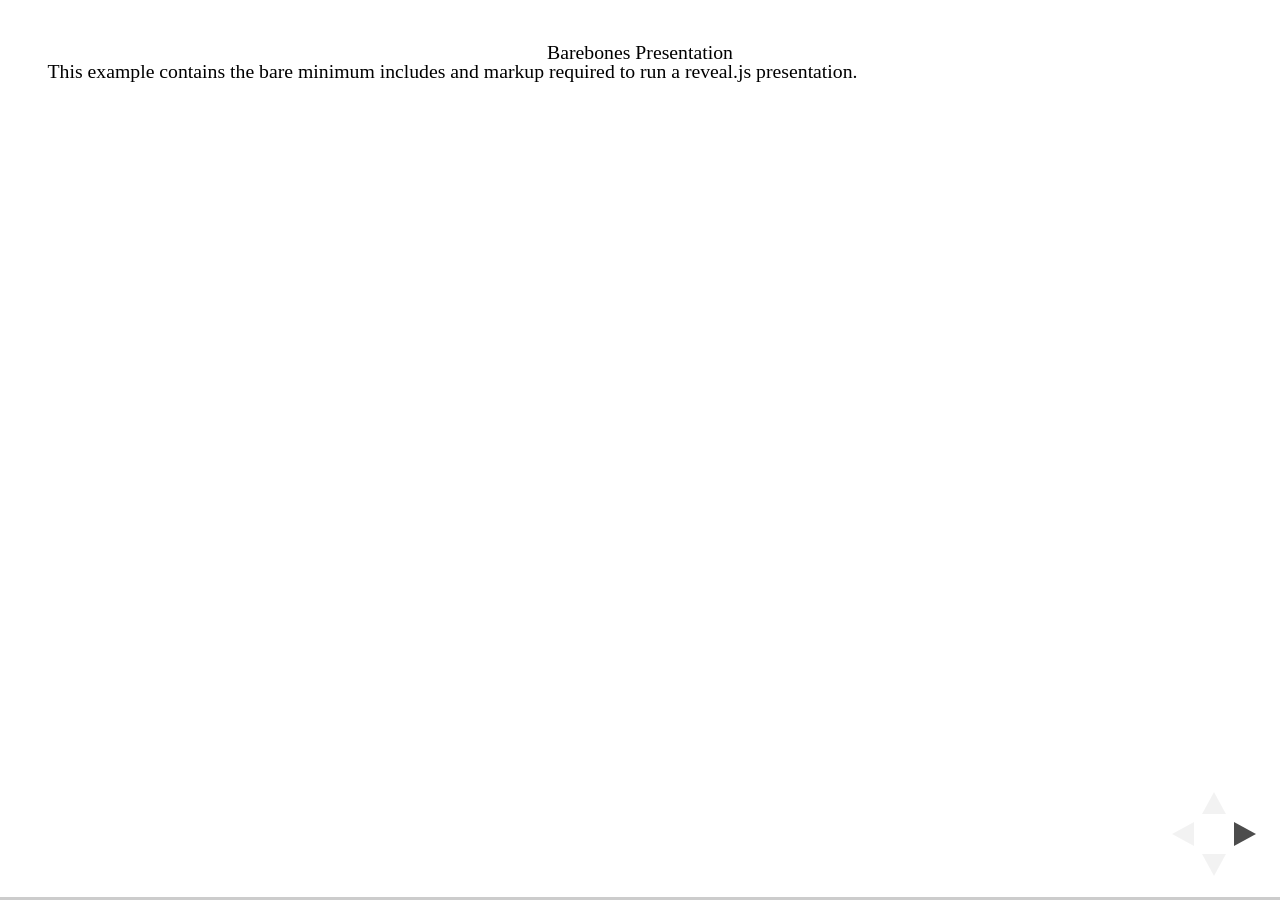
<file: test/examples/barebones.html>
<!doctype html>
<html lang="en">

	<head>
		<meta charset="utf-8">

		<title>reveal.js - Barebones</title>

		<link rel="stylesheet" href="../../css/reveal.css">
	</head>

	<body>

		<div class="reveal">

			<div class="slides">

				<section>
					<h2>Barebones Presentation</h2>
					<p>This example contains the bare minimum includes and markup required to run a reveal.js presentation.</p>
				</section>

				<section>
					<h2>No Theme</h2>
					<p>There's no theme included, so it will fall back on browser defaults.</p>
				</section>

			</div>

		</div>

		<script src="../../js/reveal.js"></script>

		<script>

			Reveal.initialize();

		</script>

	</body>
</html>
</file>
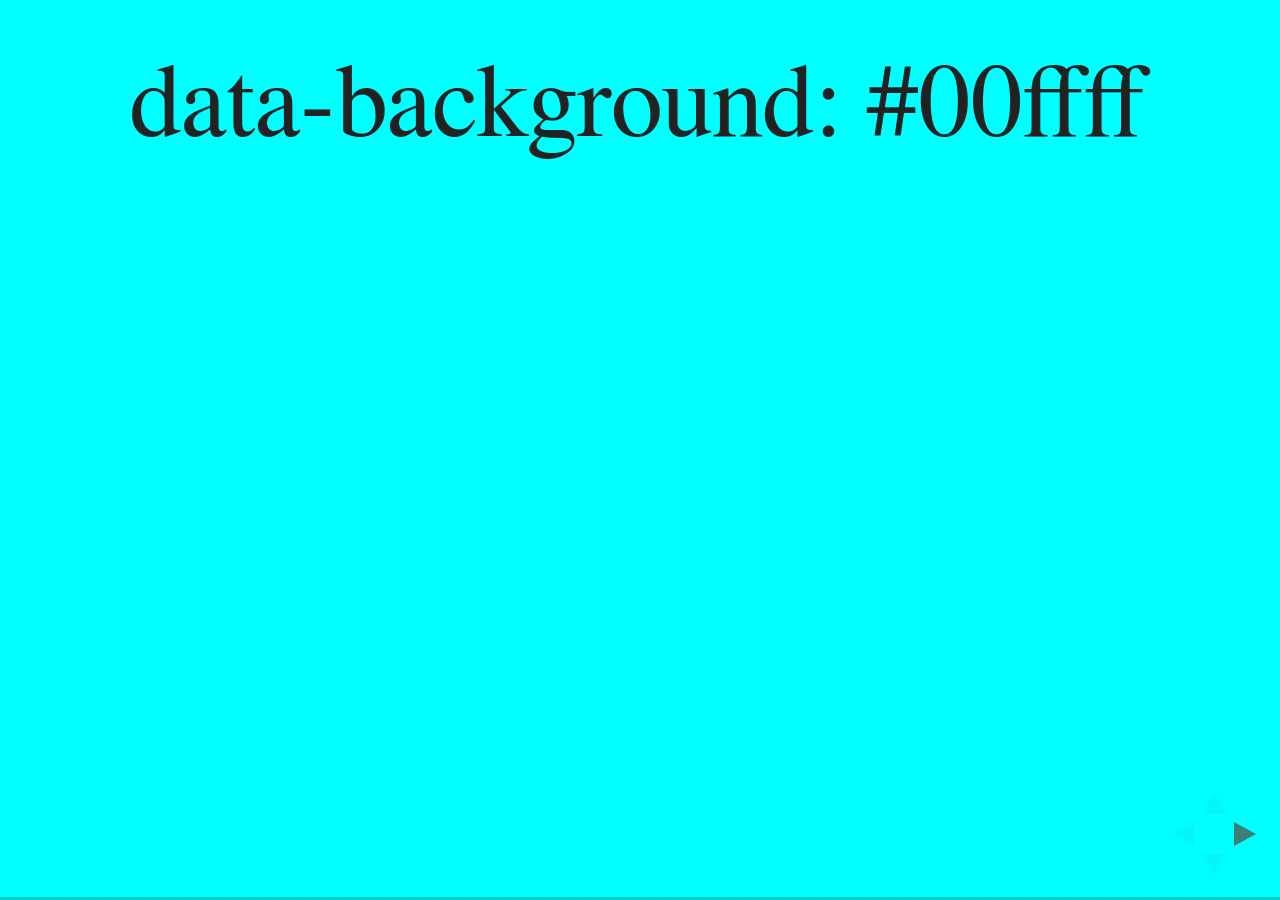
<file: test/examples/slide-backgrounds.html>
<!doctype html>
<html lang="en">

	<head>
		<meta charset="utf-8">

		<title>reveal.js - Slide Backgrounds</title>

		<meta name="viewport" content="width=device-width, initial-scale=1.0, maximum-scale=1.0, user-scalable=no">

		<link rel="stylesheet" href="../../css/reveal.css">
		<link rel="stylesheet" href="../../css/theme/serif.css" id="theme">
		<style type="text/css" media="screen">
			.slides section.has-dark-background,
			.slides section.has-dark-background h2 {
				color: #fff;
			}
			.slides section.has-light-background,
			.slides section.has-light-background h2 {
				color: #222;
			}
		</style>
	</head>

	<body>

		<div class="reveal">

			<div class="slides">

				<section data-background="#00ffff">
					<h2>data-background: #00ffff</h2>
				</section>

				<section data-background="#bb00bb">
					<h2>data-background: #bb00bb</h2>
				</section>

				<section data-background-color="lightblue">
					<h2>data-background: lightblue</h2>
				</section>

				<section>
					<section data-background="#ff0000">
						<h2>data-background: #ff0000</h2>
					</section>
					<section data-background="rgba(0, 0, 0, 0.2)">
						<h2>data-background: rgba(0, 0, 0, 0.2)</h2>
					</section>
					<section data-background="salmon">
						<h2>data-background: salmon</h2>
					</section>
				</section>

				<section data-background="rgba(0, 100, 100, 0.2)">
					<section>
						<h2>Background applied to stack</h2>
					</section>
					<section>
						<h2>Background applied to stack</h2>
					</section>
					<section data-background="rgb(66, 66, 66)">
						<h2>Background applied to slide inside of stack</h2>
					</section>
				</section>

				<section data-background-transition="slide" data-background="assets/image1.png">
					<h2>Background image</h2>
				</section>

				<section>
					<section data-background-transition="slide" data-background="assets/image1.png">
						<h2>Background image</h2>
					</section>
					<section data-background-transition="slide" data-background="assets/image1.png">
						<h2>Background image</h2>
					</section>
				</section>

				<section data-background="assets/image2.png" data-background-size="100px" data-background-repeat="repeat" data-background-color="#111">
					<h2>Background image</h2>
					<pre>data-background-size="100px" data-background-repeat="repeat" data-background-color="#111"</pre>
				</section>

				<section data-background="#888888">
					<h2>Same background twice (1/2)</h2>
				</section>
				<section data-background="#888888">
					<h2>Same background twice (2/2)</h2>
				</section>

				<section data-background-video="https://s3.amazonaws.com/static.slid.es/site/homepage/v1/homepage-video-editor.mp4,https://s3.amazonaws.com/static.slid.es/site/homepage/v1/homepage-video-editor.webm">
					<h2>Video background</h2>
				</section>

				<section data-background-iframe="https://slides.com/news/make-better-presentations/embed?style=hidden&autoSlide=4000">
					<h2>Iframe background</h2>
				</section>

				<section>
					<section data-background="#417203">
						<h2>Same background twice vertical (1/2)</h2>
					</section>
					<section data-background="#417203">
						<h2>Same background twice vertical (2/2)</h2>
					</section>
				</section>

				<section data-background="#934f4d">
					<h2>Same background from horizontal to vertical (1/3)</h2>
				</section>
				<section>
					<section data-background="#934f4d">
						<h2>Same background from horizontal to vertical (2/3)</h2>
					</section>
					<section data-background="#934f4d">
						<h2>Same background from horizontal to vertical (3/3)</h2>
					</section>
				</section>

			</div>

		</div>

		<script src="../../lib/js/head.min.js"></script>
		<script src="../../js/reveal.js"></script>

		<script>

			// Full list of configuration options available here:
			// https://github.com/hakimel/reveal.js#configuration
			Reveal.initialize({
				center: true,
				// rtl: true,

				transition: 'linear',
				// transitionSpeed: 'slow',
				// backgroundTransition: 'slide'
			});

		</script>

	</body>
</html>
</file>
<file: css/theme/black.css>
/**
 * Black theme for reveal.js. This is the opposite of the 'white' theme.
 *
 * By Hakim El Hattab, http://hakim.se
 */
@import url(../../lib/font/source-sans-pro/source-sans-pro.css);
section.has-light-background, section.has-light-background h1, section.has-light-background h2, section.has-light-background h3, section.has-light-background h4, section.has-light-background h5, section.has-light-background h6 {
  color: #222; }

/*********************************************
 * GLOBAL STYLES
 *********************************************/
body {
  background: #222;
  background-color: #222; }

.reveal {
  font-family: "Source Sans Pro", Helvetica, sans-serif;
  font-size: 42px;
  font-weight: normal;
  color: #fff; }

::selection {
  color: #fff;
  background: #bee4fd;
  text-shadow: none; }

::-moz-selection {
  color: #fff;
  background: #bee4fd;
  text-shadow: none; }

.reveal .slides > section,
.reveal .slides > section > section {
  line-height: 1.3;
  font-weight: inherit; }

/*********************************************
 * HEADERS
 *********************************************/
.reveal h1,
.reveal h2,
.reveal h3,
.reveal h4,
.reveal h5,
.reveal h6 {
  margin: 0 0 20px 0;
  color: #fff;
  font-family: "Source Sans Pro", Helvetica, sans-serif;
  font-weight: 600;
  line-height: 1.2;
  letter-spacing: normal;
  text-transform: uppercase;
  text-shadow: none;
  word-wrap: break-word; }

.reveal h1 {
  font-size: 2.5em; }

.reveal h2 {
  font-size: 1.6em; }

.reveal h3 {
  font-size: 1.3em; }

.reveal h4 {
  font-size: 1em; }

.reveal h1 {
  text-shadow: none; }

/*********************************************
 * OTHER
 *********************************************/
.reveal p {
  margin: 20px 0;
  line-height: 1.3; }

/* Ensure certain elements are never larger than the slide itself */
.reveal img,
.reveal video,
.reveal iframe {
  max-width: 95%;
  max-height: 95%; }

.reveal strong,
.reveal b {
  font-weight: bold; }

.reveal em {
  font-style: italic; }

.reveal ol,
.reveal dl,
.reveal ul {
  display: inline-block;
  text-align: left;
  margin: 0 0 0 1em;
}

.reveal ol {
  list-style-type: decimal; }

.reveal ul {
  list-style-type: disc; }

.reveal ul ul {
  list-style-type: square; }

.reveal ul ul ul {
  list-style-type: circle; }

.reveal ul ul,
.reveal ul ol,
.reveal ol ol,
.reveal ol ul {
  display: block;
  margin-left: 40px; }

.reveal dt {
  font-weight: bold; }

.reveal dd {
  margin-left: 40px; }

.reveal q,
.reveal blockquote {
  quotes: none; }

.reveal blockquote {
  display: block;
  position: relative;
  width: 70%;
  margin: 20px auto;
  padding: 5px;
  font-style: italic;
  background: rgba(255, 255, 255, 0.05);
  box-shadow: 0px 0px 2px rgba(0, 0, 0, 0.2); }

.reveal blockquote p:first-child,
.reveal blockquote p:last-child {
  display: inline-block; }

.reveal q {
  font-style: italic; }

.reveal pre {
  display: block;
  position: relative;
  width: 90%;
  margin: 20px auto;
  text-align: left;
  font-size: 0.55em;
  font-family: monospace;
  line-height: 1.2em;
  word-wrap: break-word;
  box-shadow: 0px 0px 6px rgba(0, 0, 0, 0.3); }

.reveal code {
  font-family: monospace; }

.reveal pre code {
  display: block;
  padding: 5px;
  overflow: auto;
  max-height: 400px;
  word-wrap: normal; }

.reveal table {
  margin: auto;
  border-collapse: collapse;
  border-spacing: 0; }

.reveal table th {
  font-weight: bold; }

.reveal table th,
.reveal table td {
  text-align: left;
  padding: 0.2em 0.5em 0.2em 0.5em;
  border-bottom: 1px solid; }

.reveal table th[align="center"],
.reveal table td[align="center"] {
  text-align: center; }

.reveal table th[align="right"],
.reveal table td[align="right"] {
  text-align: right; }

.reveal table tbody tr:last-child th,
.reveal table tbody tr:last-child td {
  border-bottom: none; }

.reveal sup {
  vertical-align: super; }

.reveal sub {
  vertical-align: sub; }

.reveal small {
  display: inline-block;
  font-size: 0.6em;
  line-height: 1.2em;
  vertical-align: top; }

.reveal small * {
  vertical-align: top; }

/*********************************************
 * LINKS
 *********************************************/
.reveal a {
  color: #42affa;
  text-decoration: none;
  -webkit-transition: color .15s ease;
  -moz-transition: color .15s ease;
  transition: color .15s ease; }

.reveal a:hover {
  color: #8dcffc;
  text-shadow: none;
  border: none; }

.reveal .roll span:after {
  color: #fff;
  background: #068de9; }

/*********************************************
 * IMAGES
 *********************************************/
.reveal section img {
  margin: 15px 0px;
  background: rgba(255, 255, 255, 0.12);
  border: 4px solid #fff;
  box-shadow: 0 0 10px rgba(0, 0, 0, 0.15); }

.reveal section img.plain {
  border: 0;
  box-shadow: none; }

.reveal a img {
  -webkit-transition: all .15s linear;
  -moz-transition: all .15s linear;
  transition: all .15s linear; }

.reveal a:hover img {
  background: rgba(255, 255, 255, 0.2);
  border-color: #42affa;
  box-shadow: 0 0 20px rgba(0, 0, 0, 0.55); }

/*********************************************
 * NAVIGATION CONTROLS
 *********************************************/
.reveal .controls .navigate-left,
.reveal .controls .navigate-left.enabled {
  border-right-color: #42affa; }

.reveal .controls .navigate-right,
.reveal .controls .navigate-right.enabled {
  border-left-color: #42affa; }

.reveal .controls .navigate-up,
.reveal .controls .navigate-up.enabled {
  border-bottom-color: #42affa; }

.reveal .controls .navigate-down,
.reveal .controls .navigate-down.enabled {
  border-top-color: #42affa; }

.reveal .controls .navigate-left.enabled:hover {
  border-right-color: #8dcffc; }

.reveal .controls .navigate-right.enabled:hover {
  border-left-color: #8dcffc; }

.reveal .controls .navigate-up.enabled:hover {
  border-bottom-color: #8dcffc; }

.reveal .controls .navigate-down.enabled:hover {
  border-top-color: #8dcffc; }

/*********************************************
 * PROGRESS BAR
 *********************************************/
.reveal .progress {
  background: rgba(0, 0, 0, 0.2); }

.reveal .progress span {
  background: #42affa;
  -webkit-transition: width 800ms cubic-bezier(0.26, 0.86, 0.44, 0.985);
  -moz-transition: width 800ms cubic-bezier(0.26, 0.86, 0.44, 0.985);
  transition: width 800ms cubic-bezier(0.26, 0.86, 0.44, 0.985); }
</file>
<file: lib/css/zenburn.css>
/*

Zenburn style from voldmar.ru (c) Vladimir Epifanov <voldmar@voldmar.ru>
based on dark.css by Ivan Sagalaev

*/

.hljs {
  display: block;
  overflow-x: auto;
  padding: 0.5em;
  background: #3f3f3f;
  color: #dcdcdc;
}

.hljs-keyword,
.hljs-selector-tag,
.hljs-tag {
  color: #e3ceab;
}

.hljs-template-tag {
  color: #dcdcdc;
}

.hljs-number {
  color: #8cd0d3;
}

.hljs-variable,
.hljs-template-variable,
.hljs-attribute {
  color: #efdcbc;
}

.hljs-literal {
  color: #efefaf;
}

.hljs-subst {
  color: #8f8f8f;
}

.hljs-title,
.hljs-name,
.hljs-selector-id,
.hljs-selector-class,
.hljs-section,
.hljs-type {
  color: #efef8f;
}

.hljs-symbol,
.hljs-bullet,
.hljs-link {
  color: #dca3a3;
}

.hljs-deletion,
.hljs-string,
.hljs-built_in,
.hljs-builtin-name {
  color: #cc9393;
}

.hljs-addition,
.hljs-comment,
.hljs-quote,
.hljs-meta {
  color: #7f9f7f;
}


.hljs-emphasis {
  font-style: italic;
}

.hljs-strong {
  font-weight: bold;
}
</file>
<file: css/theme/white.css>
/**
 * White theme for reveal.js. This is the opposite of the 'black' theme.
 *
 * By Hakim El Hattab, http://hakim.se
 */
@import url(../../lib/font/source-sans-pro/source-sans-pro.css);
section.has-dark-background, section.has-dark-background h1, section.has-dark-background h2, section.has-dark-background h3, section.has-dark-background h4, section.has-dark-background h5, section.has-dark-background h6 {
  color: #fff; }

/*********************************************
 * GLOBAL STYLES
 *********************************************/
body {
  background: #fff;
  background-color: #fff; }

.reveal {
  font-family: "Source Sans Pro", Helvetica, sans-serif;
  font-size: 42px;
  font-weight: normal;
  color: #222; }

::selection {
  color: #fff;
  background: #98bdef;
  text-shadow: none; }

::-moz-selection {
  color: #fff;
  background: #98bdef;
  text-shadow: none; }

.reveal .slides > section,
.reveal .slides > section > section {
  line-height: 1.3;
  font-weight: inherit; }

/*********************************************
 * HEADERS
 *********************************************/
.reveal h1,
.reveal h2,
.reveal h3,
.reveal h4,
.reveal h5,
.reveal h6 {
  margin: 0 0 20px 0;
  color: #222;
  font-family: "Source Sans Pro", Helvetica, sans-serif;
  font-weight: 600;
  line-height: 1.2;
  letter-spacing: normal;
  text-transform: uppercase;
  text-shadow: none;
  word-wrap: break-word; }

.reveal h1 {
  font-size: 2.5em; }

.reveal h2 {
  font-size: 1.6em; }

.reveal h3 {
  font-size: 1.3em; }

.reveal h4 {
  font-size: 1em; }

.reveal h1 {
  text-shadow: none; }

/*********************************************
 * OTHER
 *********************************************/
.reveal p {
  margin: 20px 0;
  line-height: 1.3; }

/* Ensure certain elements are never larger than the slide itself */
.reveal img,
.reveal video,
.reveal iframe {
  max-width: 95%;
  max-height: 95%; }

.reveal strong,
.reveal b {
  font-weight: bold; }

.reveal em {
  font-style: italic; }

.reveal ol,
.reveal dl,
.reveal ul {
  display: inline-block;
  text-align: left;
  margin: 0 0 0 1em; }

.reveal ol {
  list-style-type: decimal; }

.reveal ul {
  list-style-type: disc; }

.reveal ul ul {
  list-style-type: square; }

.reveal ul ul ul {
  list-style-type: circle; }

.reveal ul ul,
.reveal ul ol,
.reveal ol ol,
.reveal ol ul {
  display: block;
  margin-left: 40px; }

.reveal dt {
  font-weight: bold; }

.reveal dd {
  margin-left: 40px; }

.reveal q,
.reveal blockquote {
  quotes: none; }

.reveal blockquote {
  display: block;
  position: relative;
  width: 70%;
  margin: 20px auto;
  padding: 5px;
  font-style: italic;
  background: rgba(255, 255, 255, 0.05);
  box-shadow: 0px 0px 2px rgba(0, 0, 0, 0.2); }

.reveal blockquote p:first-child,
.reveal blockquote p:last-child {
  display: inline-block; }

.reveal q {
  font-style: italic; }

.reveal pre {
  display: block;
  position: relative;
  width: 90%;
  margin: 20px auto;
  text-align: left;
  font-size: 0.55em;
  font-family: monospace;
  line-height: 1.2em;
  word-wrap: break-word;
  box-shadow: 0px 0px 6px rgba(0, 0, 0, 0.3); }

.reveal code {
  font-family: monospace; }

.reveal pre code {
  display: block;
  padding: 5px;
  overflow: auto;
  max-height: 400px;
  word-wrap: normal; }

.reveal table {
  margin: auto;
  border-collapse: collapse;
  border-spacing: 0; }

.reveal table th {
  font-weight: bold; }

.reveal table th,
.reveal table td {
  text-align: left;
  padding: 0.2em 0.5em 0.2em 0.5em;
  border-bottom: 1px solid; }

.reveal table th[align="center"],
.reveal table td[align="center"] {
  text-align: center; }

.reveal table th[align="right"],
.reveal table td[align="right"] {
  text-align: right; }

.reveal table tbody tr:last-child th,
.reveal table tbody tr:last-child td {
  border-bottom: none; }

.reveal sup {
  vertical-align: super; }

.reveal sub {
  vertical-align: sub; }

.reveal small {
  display: inline-block;
  font-size: 0.6em;
  line-height: 1.2em;
  vertical-align: top; }

.reveal small * {
  vertical-align: top; }

/*********************************************
 * LINKS
 *********************************************/
.reveal a {
  color: #2a76dd;
  text-decoration: none;
  -webkit-transition: color .15s ease;
  -moz-transition: color .15s ease;
  transition: color .15s ease; }

.reveal a:hover {
  color: #6ca0e8;
  text-shadow: none;
  border: none; }

.reveal .roll span:after {
  color: #fff;
  background: #1a53a1; }

/*********************************************
 * IMAGES
 *********************************************/
.reveal section img {
  margin: 15px 0px;
  background: rgba(255, 255, 255, 0.12);
  border: 4px solid #222;
  box-shadow: 0 0 10px rgba(0, 0, 0, 0.15); }

.reveal section img.plain {
  border: 0;
  box-shadow: none; }

.reveal a img {
  -webkit-transition: all .15s linear;
  -moz-transition: all .15s linear;
  transition: all .15s linear; }

.reveal a:hover img {
  background: rgba(255, 255, 255, 0.2);
  border-color: #2a76dd;
  box-shadow: 0 0 20px rgba(0, 0, 0, 0.55); }

/*********************************************
 * NAVIGATION CONTROLS
 *********************************************/
.reveal .controls .navigate-left,
.reveal .controls .navigate-left.enabled {
  border-right-color: #2a76dd; }

.reveal .controls .navigate-right,
.reveal .controls .navigate-right.enabled {
  border-left-color: #2a76dd; }

.reveal .controls .navigate-up,
.reveal .controls .navigate-up.enabled {
  border-bottom-color: #2a76dd; }

.reveal .controls .navigate-down,
.reveal .controls .navigate-down.enabled {
  border-top-color: #2a76dd; }

.reveal .controls .navigate-left.enabled:hover {
  border-right-color: #6ca0e8; }

.reveal .controls .navigate-right.enabled:hover {
  border-left-color: #6ca0e8; }

.reveal .controls .navigate-up.enabled:hover {
  border-bottom-color: #6ca0e8; }

.reveal .controls .navigate-down.enabled:hover {
  border-top-color: #6ca0e8; }

/*********************************************
 * PROGRESS BAR
 *********************************************/
.reveal .progress {
  background: rgba(0, 0, 0, 0.2); }

.reveal .progress span {
  background: #2a76dd;
  -webkit-transition: width 800ms cubic-bezier(0.26, 0.86, 0.44, 0.985);
  -moz-transition: width 800ms cubic-bezier(0.26, 0.86, 0.44, 0.985);
  transition: width 800ms cubic-bezier(0.26, 0.86, 0.44, 0.985); }
</file>
<file: css/theme/serif.css>
/**
 * A simple theme for reveal.js presentations, similar
 * to the default theme. The accent color is brown.
 *
 * This theme is Copyright (C) 2012-2013 Owen Versteeg, http://owenversteeg.com - it is MIT licensed.
 */
.reveal a {
  line-height: 1.3em; }

/*********************************************
 * GLOBAL STYLES
 *********************************************/
body {
  background: #F0F1EB;
  background-color: #F0F1EB; }

.reveal {
  font-family: "Palatino Linotype", "Book Antiqua", Palatino, FreeSerif, serif;
  font-size: 40px;
  font-weight: normal;
  color: #000; }

::selection {
  color: #fff;
  background: #26351C;
  text-shadow: none; }

::-moz-selection {
  color: #fff;
  background: #26351C;
  text-shadow: none; }

.reveal .slides > section,
.reveal .slides > section > section {
  line-height: 1.3;
  font-weight: inherit; }

/*********************************************
 * HEADERS
 *********************************************/
.reveal h1,
.reveal h2,
.reveal h3,
.reveal h4,
.reveal h5,
.reveal h6 {
  margin: 0 0 20px 0;
  color: #383D3D;
  font-family: "Palatino Linotype", "Book Antiqua", Palatino, FreeSerif, serif;
  font-weight: normal;
  line-height: 1.2;
  letter-spacing: normal;
  text-transform: none;
  text-shadow: none;
  word-wrap: break-word; }

.reveal h1 {
  font-size: 3.77em; }

.reveal h2 {
  font-size: 2.11em; }

.reveal h3 {
  font-size: 1.55em; }

.reveal h4 {
  font-size: 1em; }

.reveal h1 {
  text-shadow: none; }

/*********************************************
 * OTHER
 *********************************************/
.reveal p {
  margin: 20px 0;
  line-height: 1.3; }

/* Ensure certain elements are never larger than the slide itself */
.reveal img,
.reveal video,
.reveal iframe {
  max-width: 95%;
  max-height: 95%; }

.reveal strong,
.reveal b {
  font-weight: bold; }

.reveal em {
  font-style: italic; }

.reveal ol,
.reveal dl,
.reveal ul {
  display: inline-block;
  text-align: left;
  margin: 0 0 0 1em; }

.reveal ol {
  list-style-type: decimal; }

.reveal ul {
  list-style-type: disc; }

.reveal ul ul {
  list-style-type: square; }

.reveal ul ul ul {
  list-style-type: circle; }

.reveal ul ul,
.reveal ul ol,
.reveal ol ol,
.reveal ol ul {
  display: block;
  margin-left: 40px; }

.reveal dt {
  font-weight: bold; }

.reveal dd {
  margin-left: 40px; }

.reveal q,
.reveal blockquote {
  quotes: none; }

.reveal blockquote {
  display: block;
  position: relative;
  width: 70%;
  margin: 20px auto;
  padding: 5px;
  font-style: italic;
  background: rgba(255, 255, 255, 0.05);
  box-shadow: 0px 0px 2px rgba(0, 0, 0, 0.2); }

.reveal blockquote p:first-child,
.reveal blockquote p:last-child {
  display: inline-block; }

.reveal q {
  font-style: italic; }

.reveal pre {
  display: block;
  position: relative;
  width: 90%;
  margin: 20px auto;
  text-align: left;
  font-size: 0.55em;
  font-family: monospace;
  line-height: 1.2em;
  word-wrap: break-word;
  box-shadow: 0px 0px 6px rgba(0, 0, 0, 0.3); }

.reveal code {
  font-family: monospace; }

.reveal pre code {
  display: block;
  padding: 5px;
  overflow: auto;
  max-height: 400px;
  word-wrap: normal; }

.reveal table {
  margin: auto;
  border-collapse: collapse;
  border-spacing: 0; }

.reveal table th {
  font-weight: bold; }

.reveal table th,
.reveal table td {
  text-align: left;
  padding: 0.2em 0.5em 0.2em 0.5em;
  border-bottom: 1px solid; }

.reveal table th[align="center"],
.reveal table td[align="center"] {
  text-align: center; }

.reveal table th[align="right"],
.reveal table td[align="right"] {
  text-align: right; }

.reveal table tbody tr:last-child th,
.reveal table tbody tr:last-child td {
  border-bottom: none; }

.reveal sup {
  vertical-align: super; }

.reveal sub {
  vertical-align: sub; }

.reveal small {
  display: inline-block;
  font-size: 0.6em;
  line-height: 1.2em;
  vertical-align: top; }

.reveal small * {
  vertical-align: top; }

/*********************************************
 * LINKS
 *********************************************/
.reveal a {
  color: #51483D;
  text-decoration: none;
  -webkit-transition: color .15s ease;
  -moz-transition: color .15s ease;
  transition: color .15s ease; }

.reveal a:hover {
  color: #8b7c69;
  text-shadow: none;
  border: none; }

.reveal .roll span:after {
  color: #fff;
  background: #25211c; }

/*********************************************
 * IMAGES
 *********************************************/
.reveal section img {
  margin: 15px 0px;
  background: rgba(255, 255, 255, 0.12);
  border: 4px solid #000;
  box-shadow: 0 0 10px rgba(0, 0, 0, 0.15); }

.reveal section img.plain {
  border: 0;
  box-shadow: none; }

.reveal a img {
  -webkit-transition: all .15s linear;
  -moz-transition: all .15s linear;
  transition: all .15s linear; }

.reveal a:hover img {
  background: rgba(255, 255, 255, 0.2);
  border-color: #51483D;
  box-shadow: 0 0 20px rgba(0, 0, 0, 0.55); }

/*********************************************
 * NAVIGATION CONTROLS
 *********************************************/
.reveal .controls .navigate-left,
.reveal .controls .navigate-left.enabled {
  border-right-color: #51483D; }

.reveal .controls .navigate-right,
.reveal .controls .navigate-right.enabled {
  border-left-color: #51483D; }

.reveal .controls .navigate-up,
.reveal .controls .navigate-up.enabled {
  border-bottom-color: #51483D; }

.reveal .controls .navigate-down,
.reveal .controls .navigate-down.enabled {
  border-top-color: #51483D; }

.reveal .controls .navigate-left.enabled:hover {
  border-right-color: #8b7c69; }

.reveal .controls .navigate-right.enabled:hover {
  border-left-color: #8b7c69; }

.reveal .controls .navigate-up.enabled:hover {
  border-bottom-color: #8b7c69; }

.reveal .controls .navigate-down.enabled:hover {
  border-top-color: #8b7c69; }

/*********************************************
 * PROGRESS BAR
 *********************************************/
.reveal .progress {
  background: rgba(0, 0, 0, 0.2); }

.reveal .progress span {
  background: #51483D;
  -webkit-transition: width 800ms cubic-bezier(0.26, 0.86, 0.44, 0.985);
  -moz-transition: width 800ms cubic-bezier(0.26, 0.86, 0.44, 0.985);
  transition: width 800ms cubic-bezier(0.26, 0.86, 0.44, 0.985); }
</file>
<file: test/qunit-1.12.0.css>
/**
 * QUnit v1.12.0 - A JavaScript Unit Testing Framework
 *
 * http://qunitjs.com
 *
 * Copyright 2012 jQuery Foundation and other contributors
 * Released under the MIT license.
 * http://jquery.org/license
 */

/** Font Family and Sizes */

#qunit-tests, #qunit-header, #qunit-banner, #qunit-testrunner-toolbar, #qunit-userAgent, #qunit-testresult {
	font-family: "Helvetica Neue Light", "HelveticaNeue-Light", "Helvetica Neue", Calibri, Helvetica, Arial, sans-serif;
}

#qunit-testrunner-toolbar, #qunit-userAgent, #qunit-testresult, #qunit-tests li { font-size: small; }
#qunit-tests { font-size: smaller; }


/** Resets */

#qunit-tests, #qunit-header, #qunit-banner, #qunit-userAgent, #qunit-testresult, #qunit-modulefilter {
	margin: 0;
	padding: 0;
}


/** Header */

#qunit-header {
	padding: 0.5em 0 0.5em 1em;

	color: #8699a4;
	background-color: #0d3349;

	font-size: 1.5em;
	line-height: 1em;
	font-weight: normal;

	border-radius: 5px 5px 0 0;
	-moz-border-radius: 5px 5px 0 0;
	-webkit-border-top-right-radius: 5px;
	-webkit-border-top-left-radius: 5px;
}

#qunit-header a {
	text-decoration: none;
	color: #c2ccd1;
}

#qunit-header a:hover,
#qunit-header a:focus {
	color: #fff;
}

#qunit-testrunner-toolbar label {
	display: inline-block;
	padding: 0 .5em 0 .1em;
}

#qunit-banner {
	height: 5px;
}

#qunit-testrunner-toolbar {
	padding: 0.5em 0 0.5em 2em;
	color: #5E740B;
	background-color: #eee;
	overflow: hidden;
}

#qunit-userAgent {
	padding: 0.5em 0 0.5em 2.5em;
	background-color: #2b81af;
	color: #fff;
	text-shadow: rgba(0, 0, 0, 0.5) 2px 2px 1px;
}

#qunit-modulefilter-container {
	float: right;
}

/** Tests: Pass/Fail */

#qunit-tests {
	list-style-position: inside;
}

#qunit-tests li {
	padding: 0.4em 0.5em 0.4em 2.5em;
	border-bottom: 1px solid #fff;
	list-style-position: inside;
}

#qunit-tests.hidepass li.pass, #qunit-tests.hidepass li.running  {
	display: none;
}

#qunit-tests li strong {
	cursor: pointer;
}

#qunit-tests li a {
	padding: 0.5em;
	color: #c2ccd1;
	text-decoration: none;
}
#qunit-tests li a:hover,
#qunit-tests li a:focus {
	color: #000;
}

#qunit-tests li .runtime {
	float: right;
	font-size: smaller;
}

.qunit-assert-list {
	margin-top: 0.5em;
	padding: 0.5em;

	background-color: #fff;

	border-radius: 5px;
	-moz-border-radius: 5px;
	-webkit-border-radius: 5px;
}

.qunit-collapsed {
	display: none;
}

#qunit-tests table {
	border-collapse: collapse;
	margin-top: .2em;
}

#qunit-tests th {
	text-align: right;
	vertical-align: top;
	padding: 0 .5em 0 0;
}

#qunit-tests td {
	vertical-align: top;
}

#qunit-tests pre {
	margin: 0;
	white-space: pre-wrap;
	word-wrap: break-word;
}

#qunit-tests del {
	background-color: #e0f2be;
	color: #374e0c;
	text-decoration: none;
}

#qunit-tests ins {
	background-color: #ffcaca;
	color: #500;
	text-decoration: none;
}

/*** Test Counts */

#qunit-tests b.counts                       { color: black; }
#qunit-tests b.passed                       { color: #5E740B; }
#qunit-tests b.failed                       { color: #710909; }

#qunit-tests li li {
	padding: 5px;
	background-color: #fff;
	border-bottom: none;
	list-style-position: inside;
}

/*** Passing Styles */

#qunit-tests li li.pass {
	color: #3c510c;
	background-color: #fff;
	border-left: 10px solid #C6E746;
}

#qunit-tests .pass                          { color: #528CE0; background-color: #D2E0E6; }
#qunit-tests .pass .test-name               { color: #366097; }

#qunit-tests .pass .test-actual,
#qunit-tests .pass .test-expected           { color: #999999; }

#qunit-banner.qunit-pass                    { background-color: #C6E746; }

/*** Failing Styles */

#qunit-tests li li.fail {
	color: #710909;
	background-color: #fff;
	border-left: 10px solid #EE5757;
	white-space: pre;
}

#qunit-tests > li:last-child {
	border-radius: 0 0 5px 5px;
	-moz-border-radius: 0 0 5px 5px;
	-webkit-border-bottom-right-radius: 5px;
	-webkit-border-bottom-left-radius: 5px;
}

#qunit-tests .fail                          { color: #000000; background-color: #EE5757; }
#qunit-tests .fail .test-name,
#qunit-tests .fail .module-name             { color: #000000; }

#qunit-tests .fail .test-actual             { color: #EE5757; }
#qunit-tests .fail .test-expected           { color: green;   }

#qunit-banner.qunit-fail                    { background-color: #EE5757; }


/** Result */

#qunit-testresult {
	padding: 0.5em 0.5em 0.5em 2.5em;

	color: #2b81af;
	background-color: #D2E0E6;

	border-bottom: 1px solid white;
}
#qunit-testresult .module-name {
	font-weight: bold;
}

/** Fixture */

#qunit-fixture {
	position: absolute;
	top: -10000px;
	left: -10000px;
	width: 1000px;
	height: 1000px;
}
</file>
